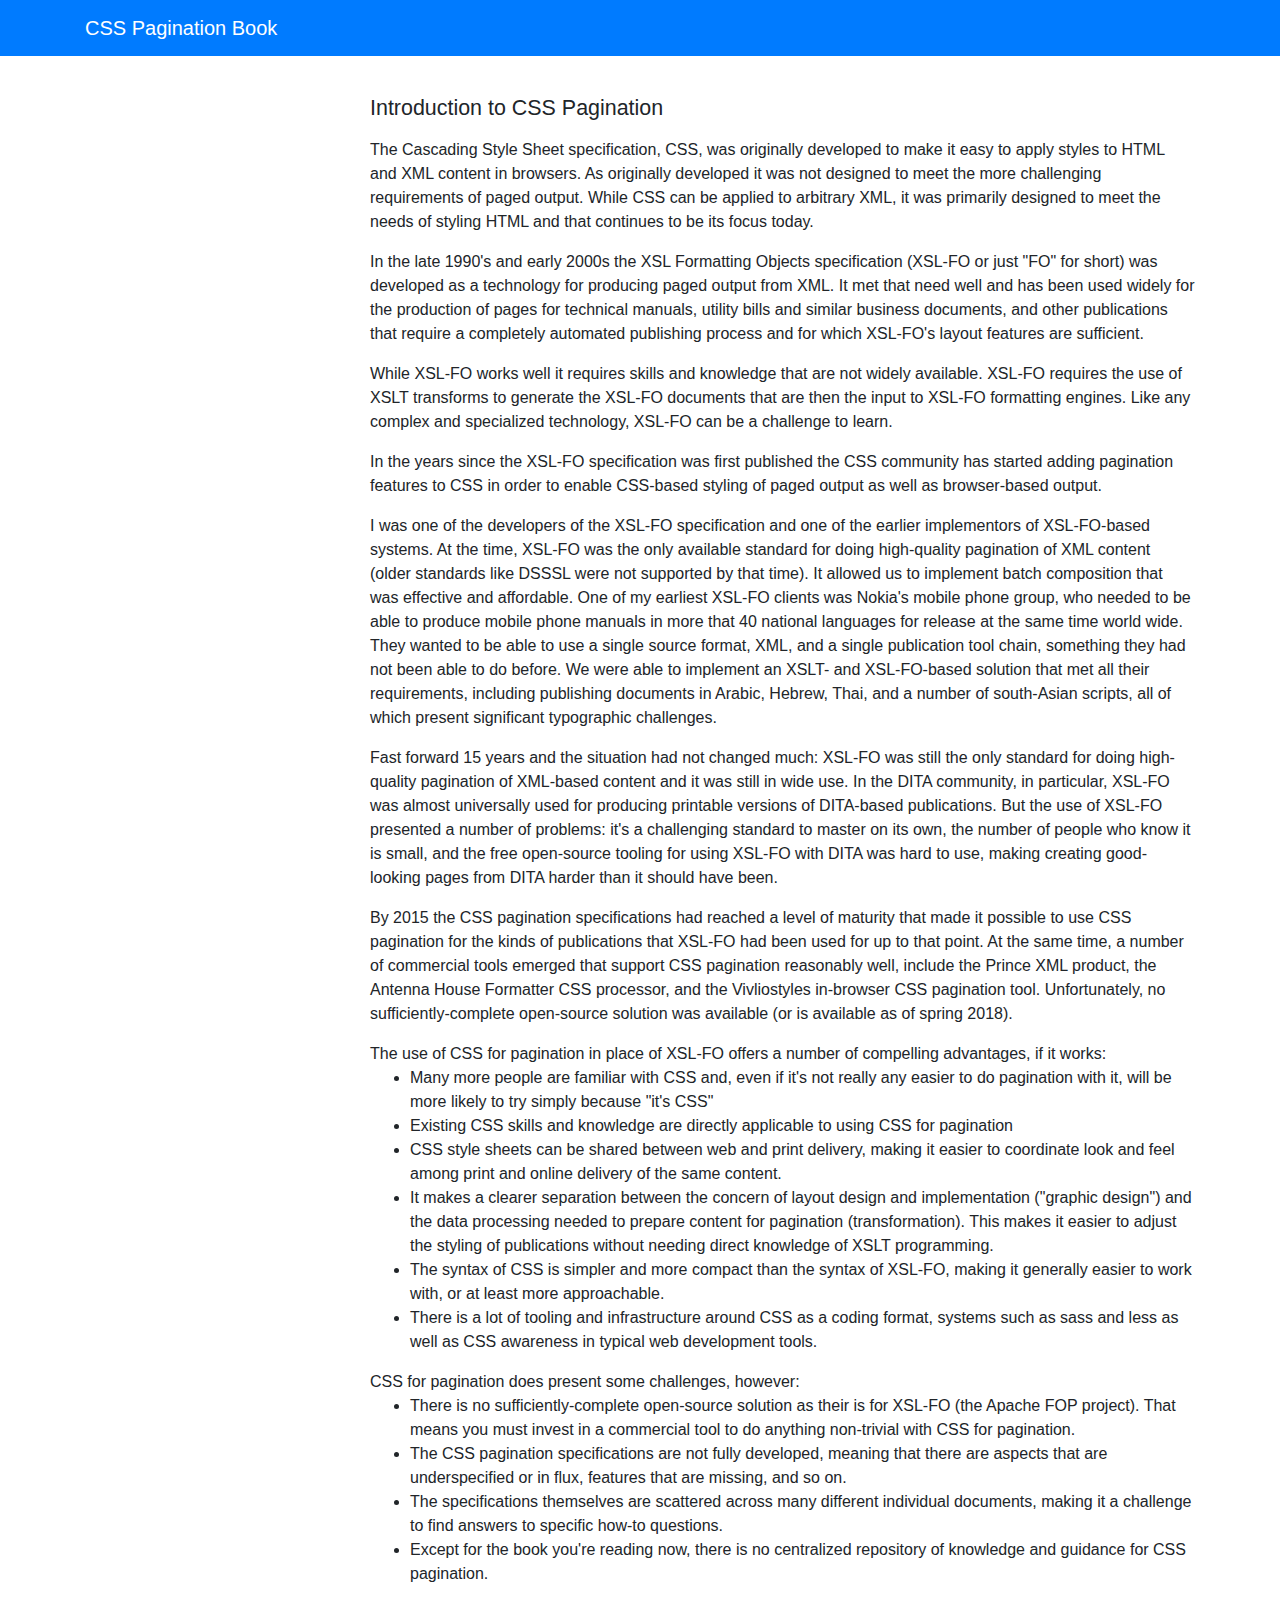
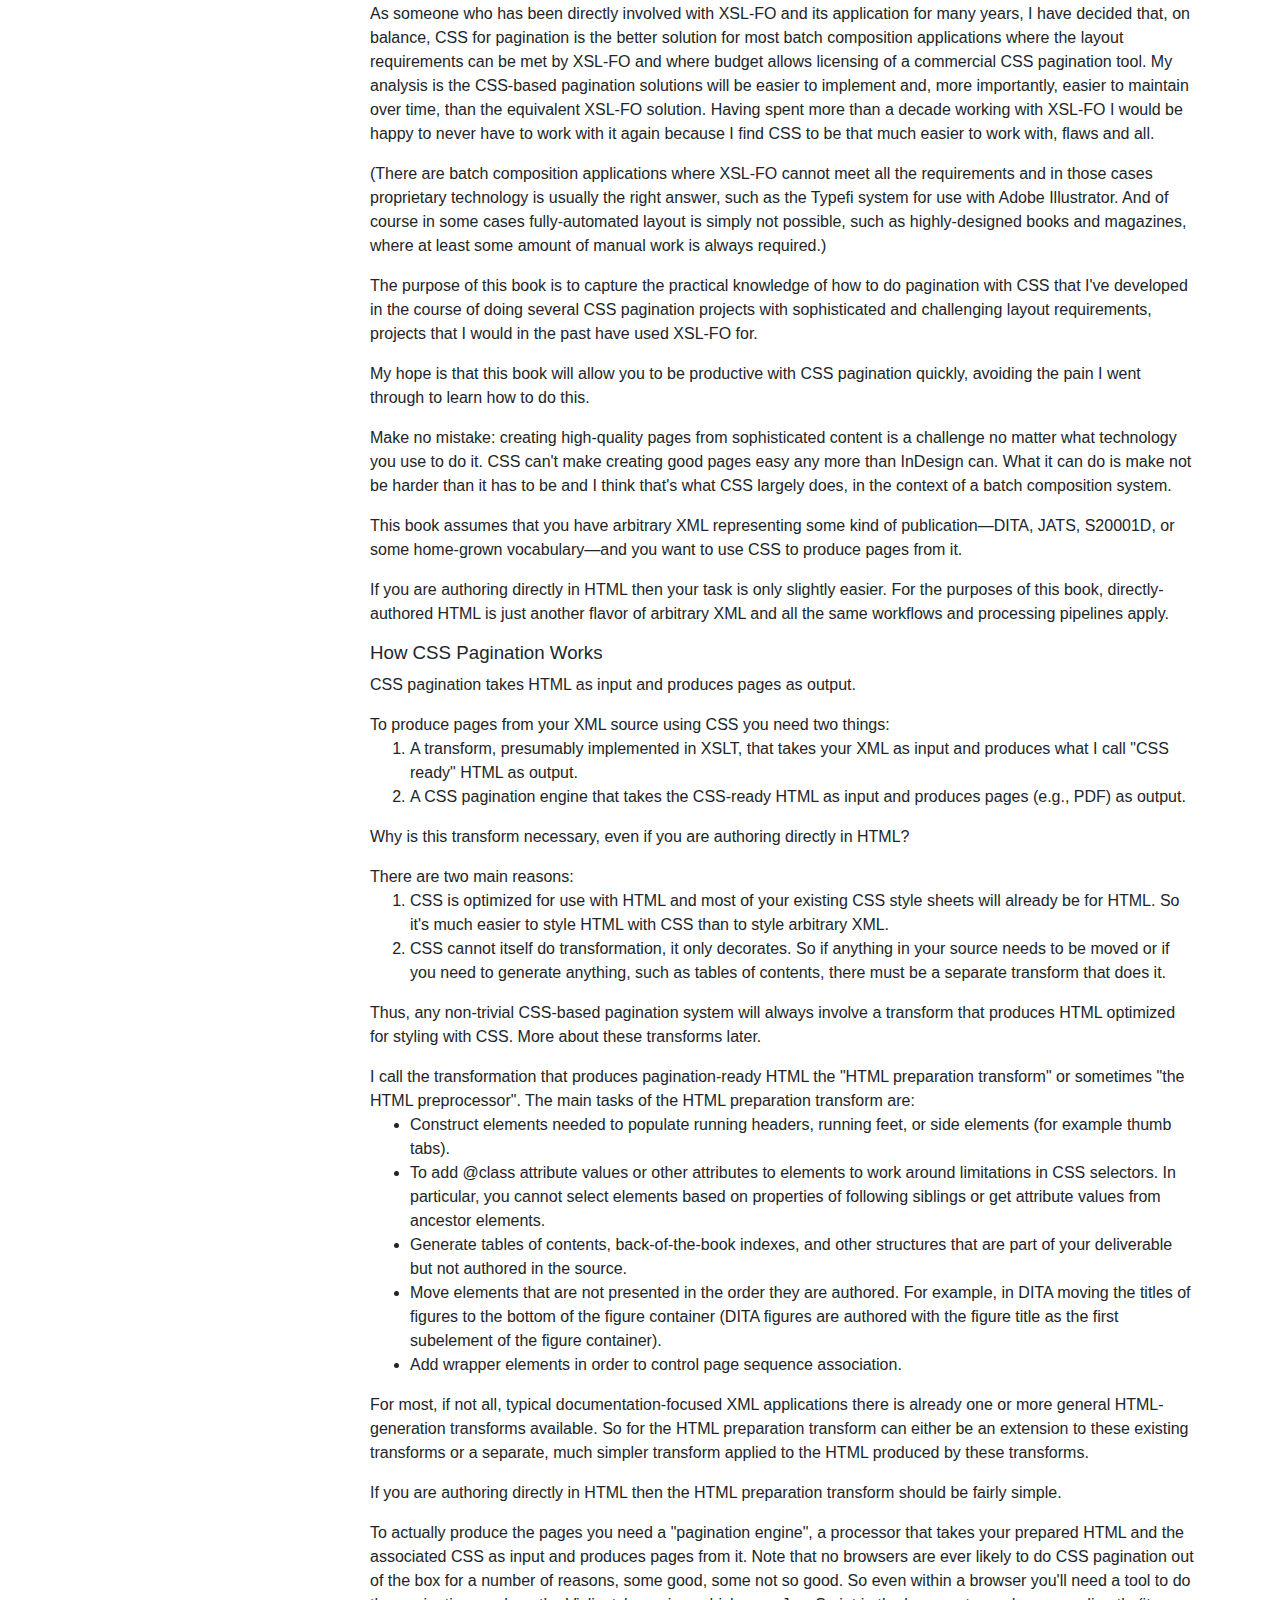
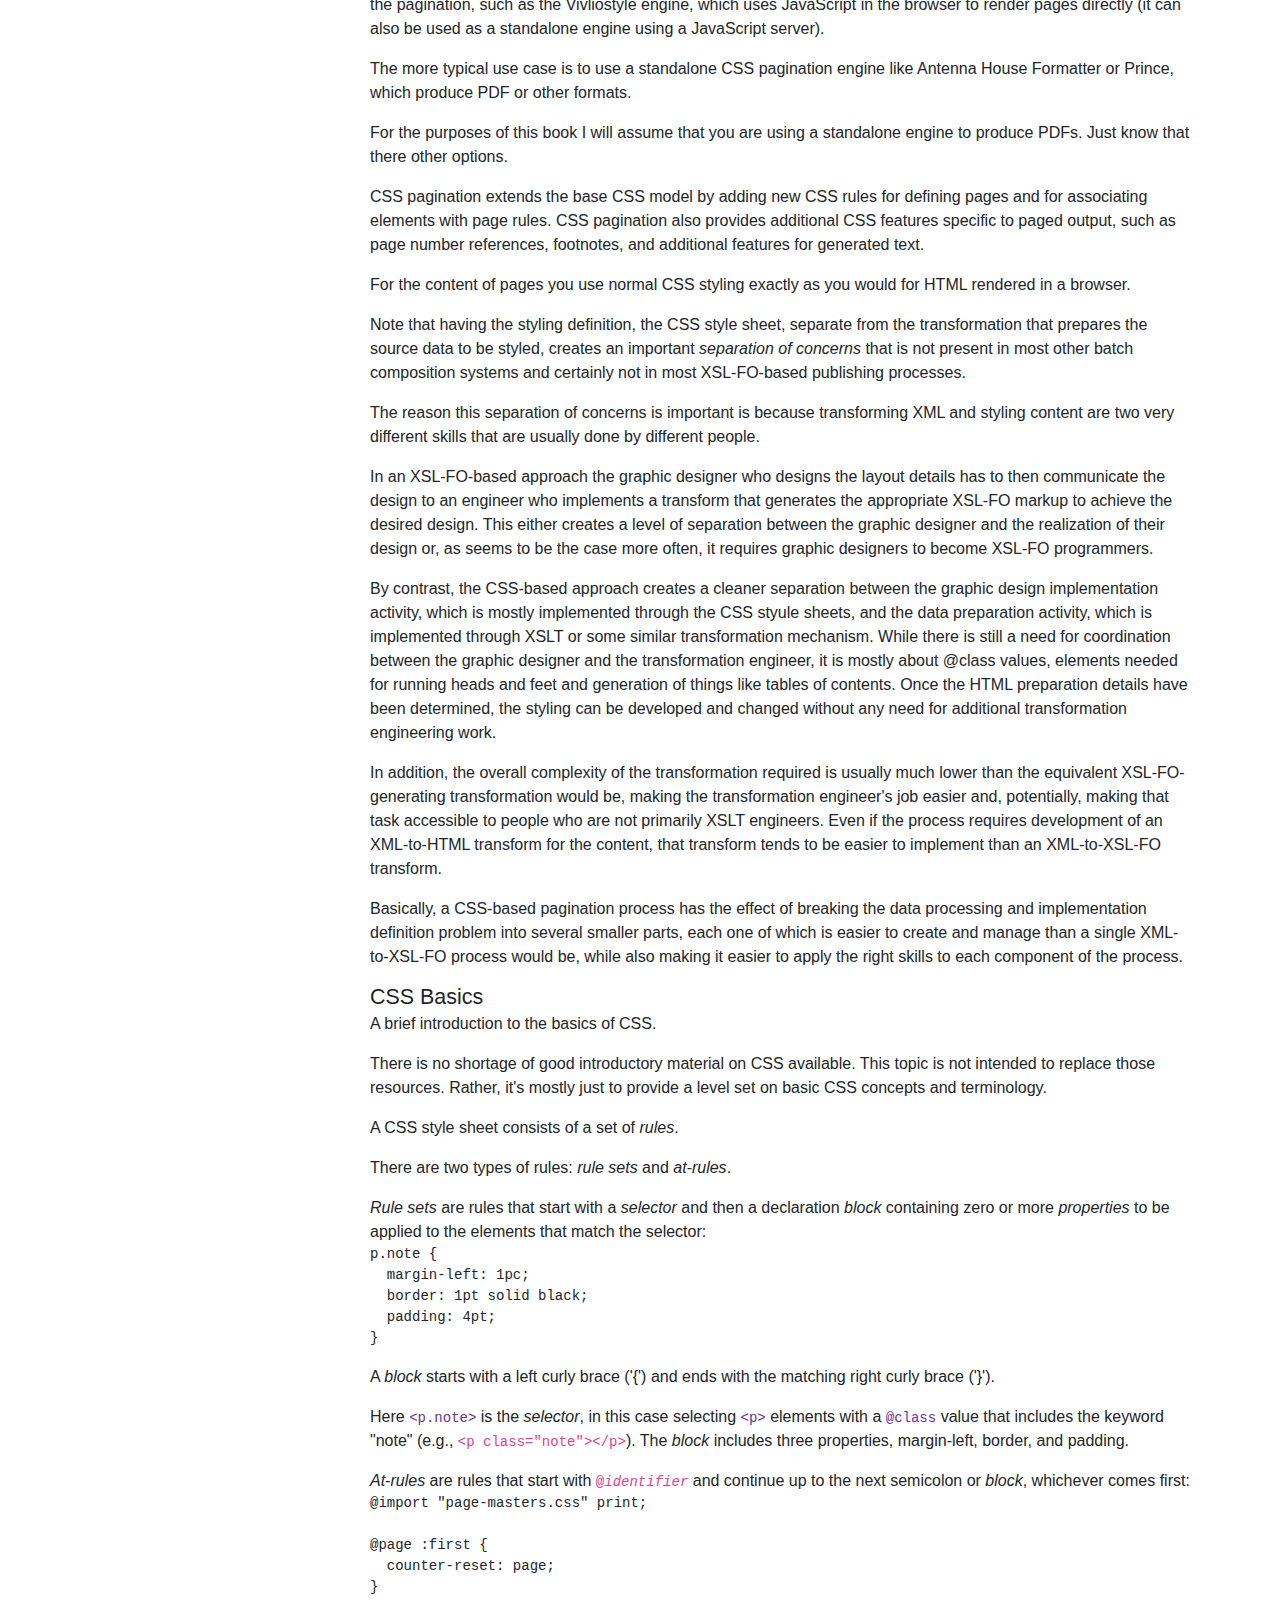
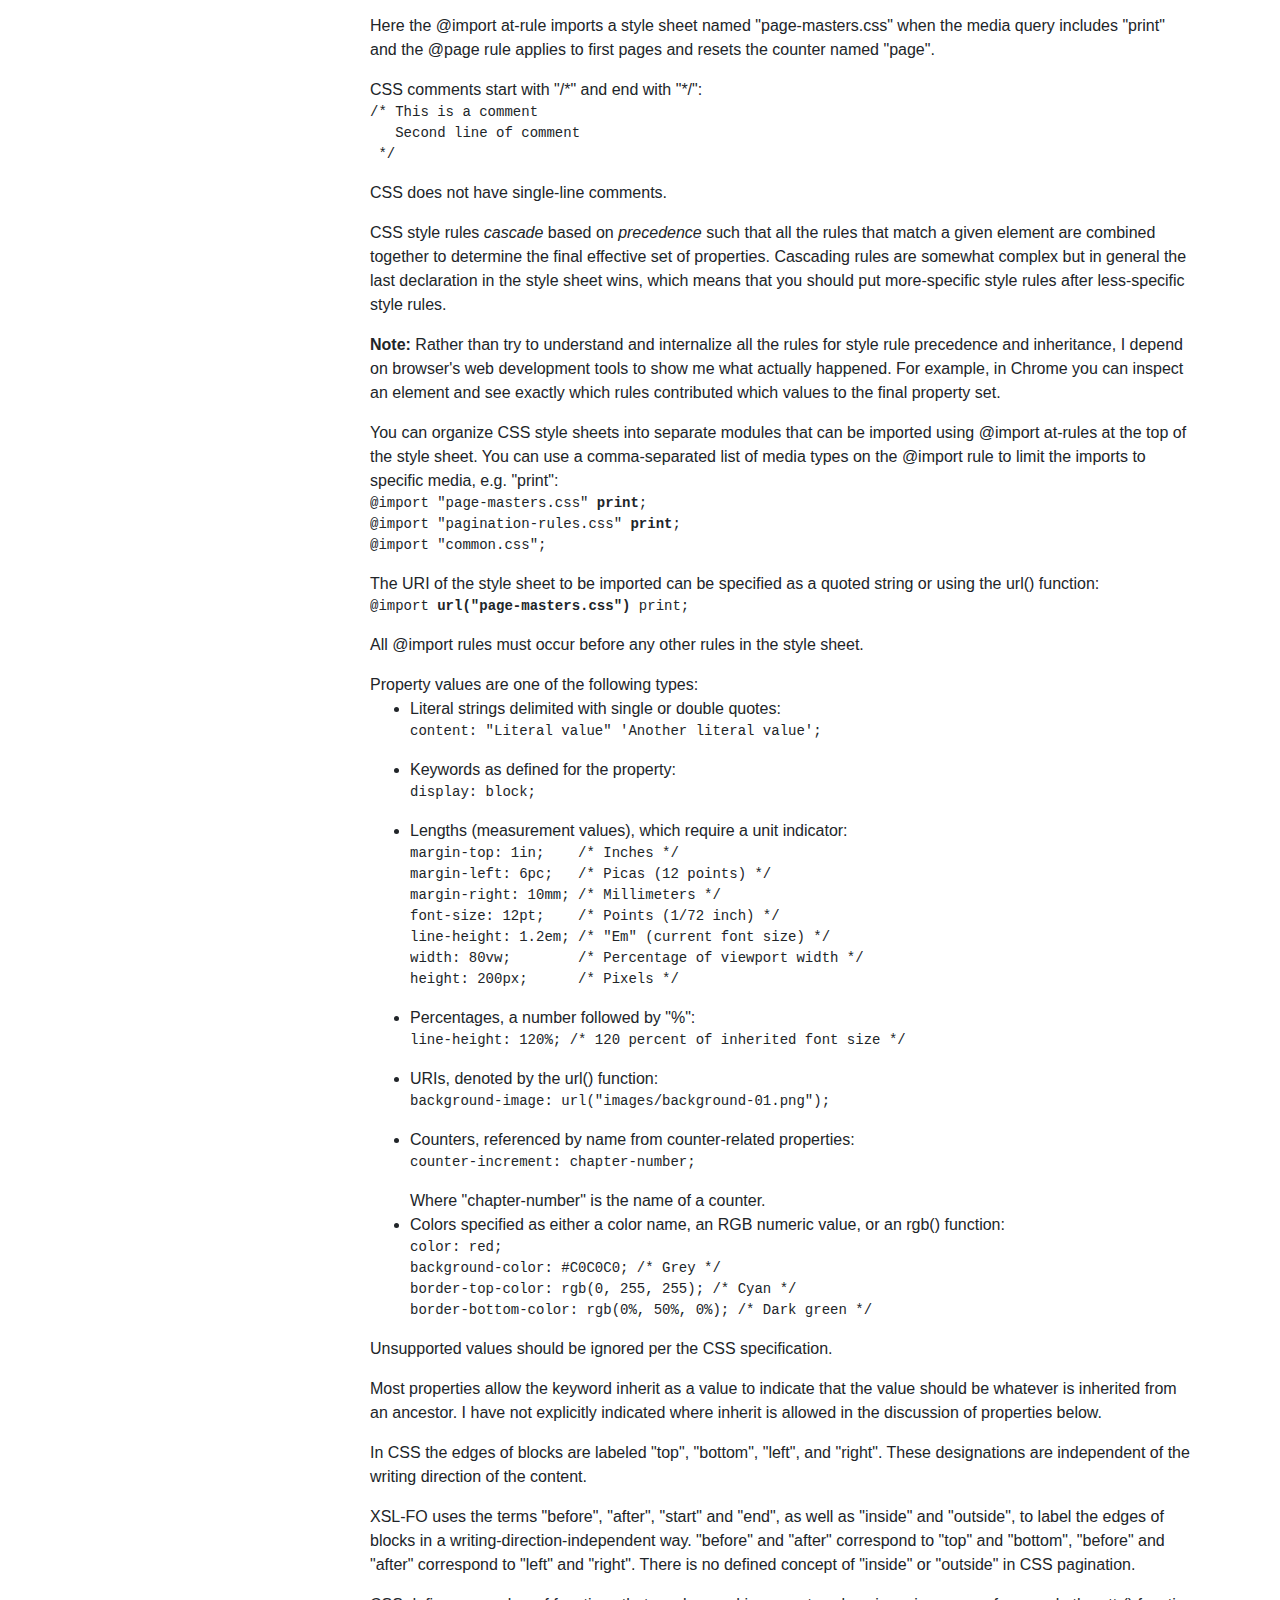
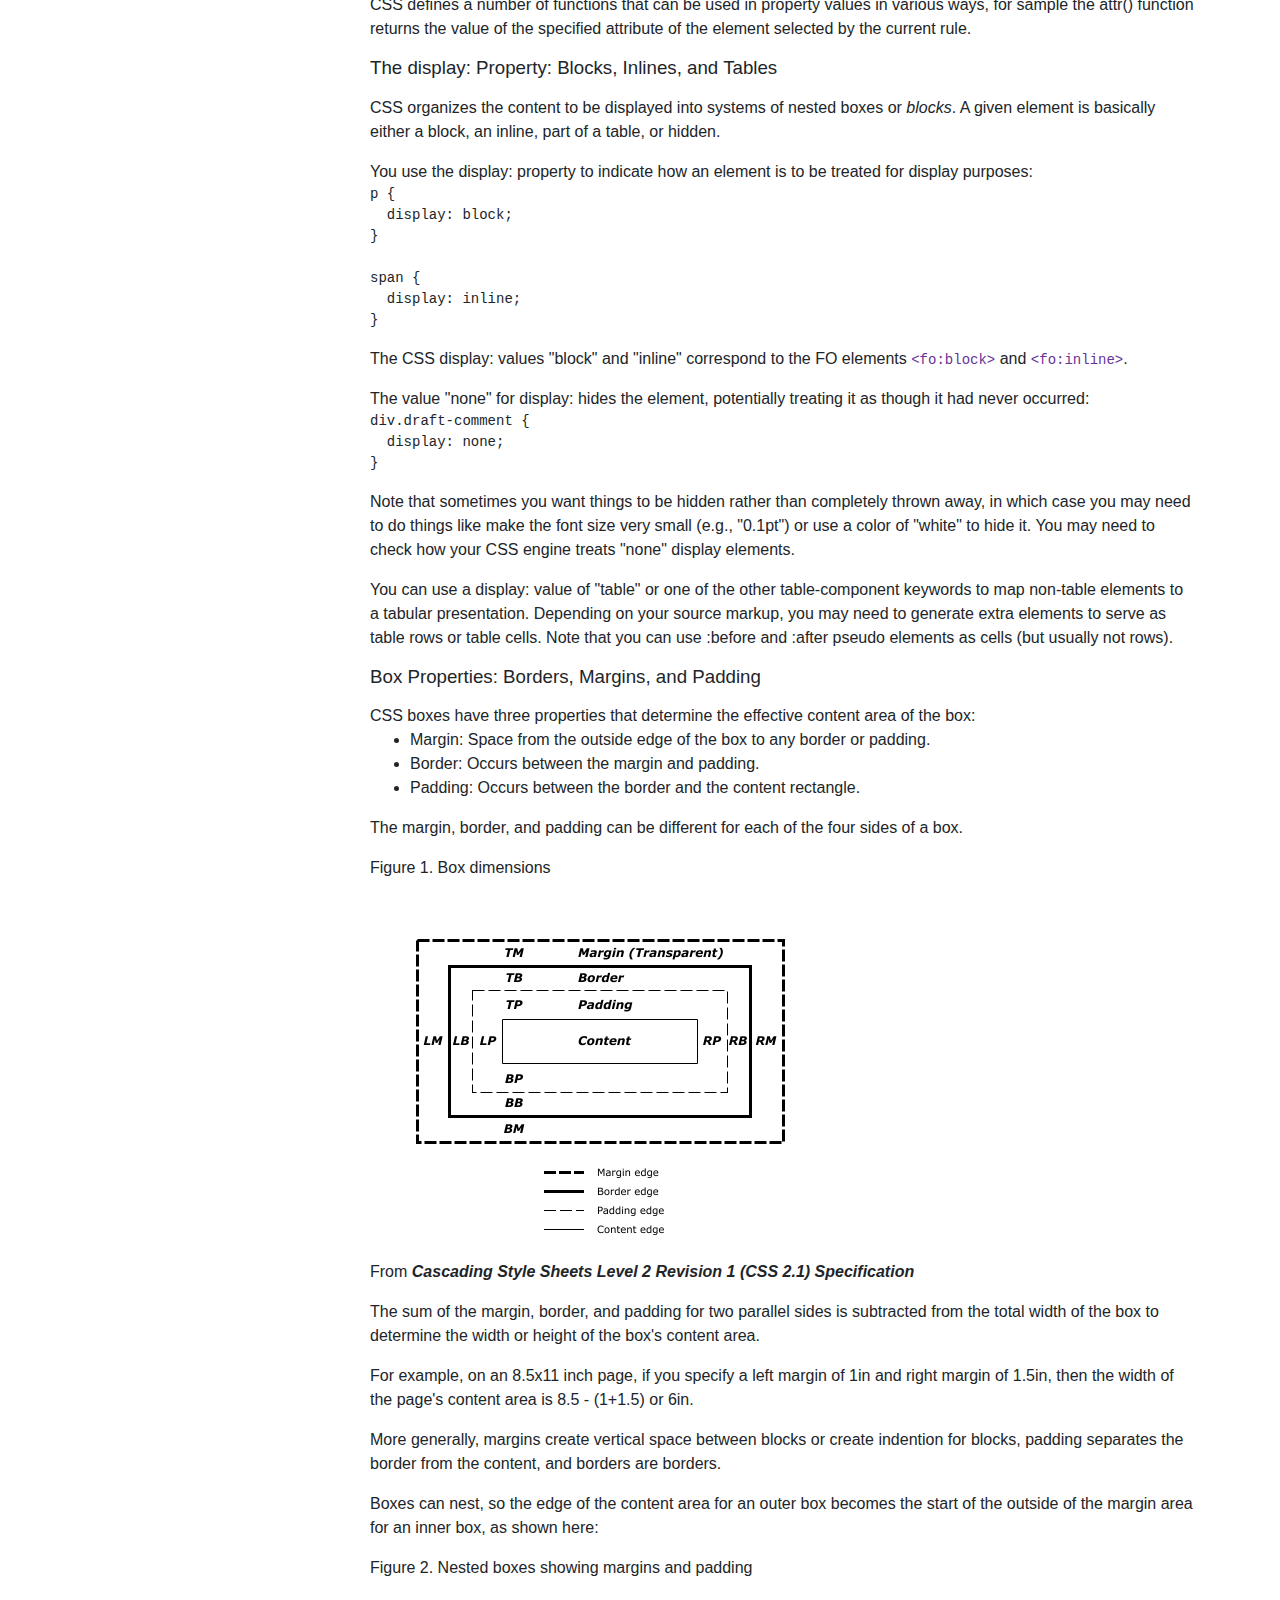
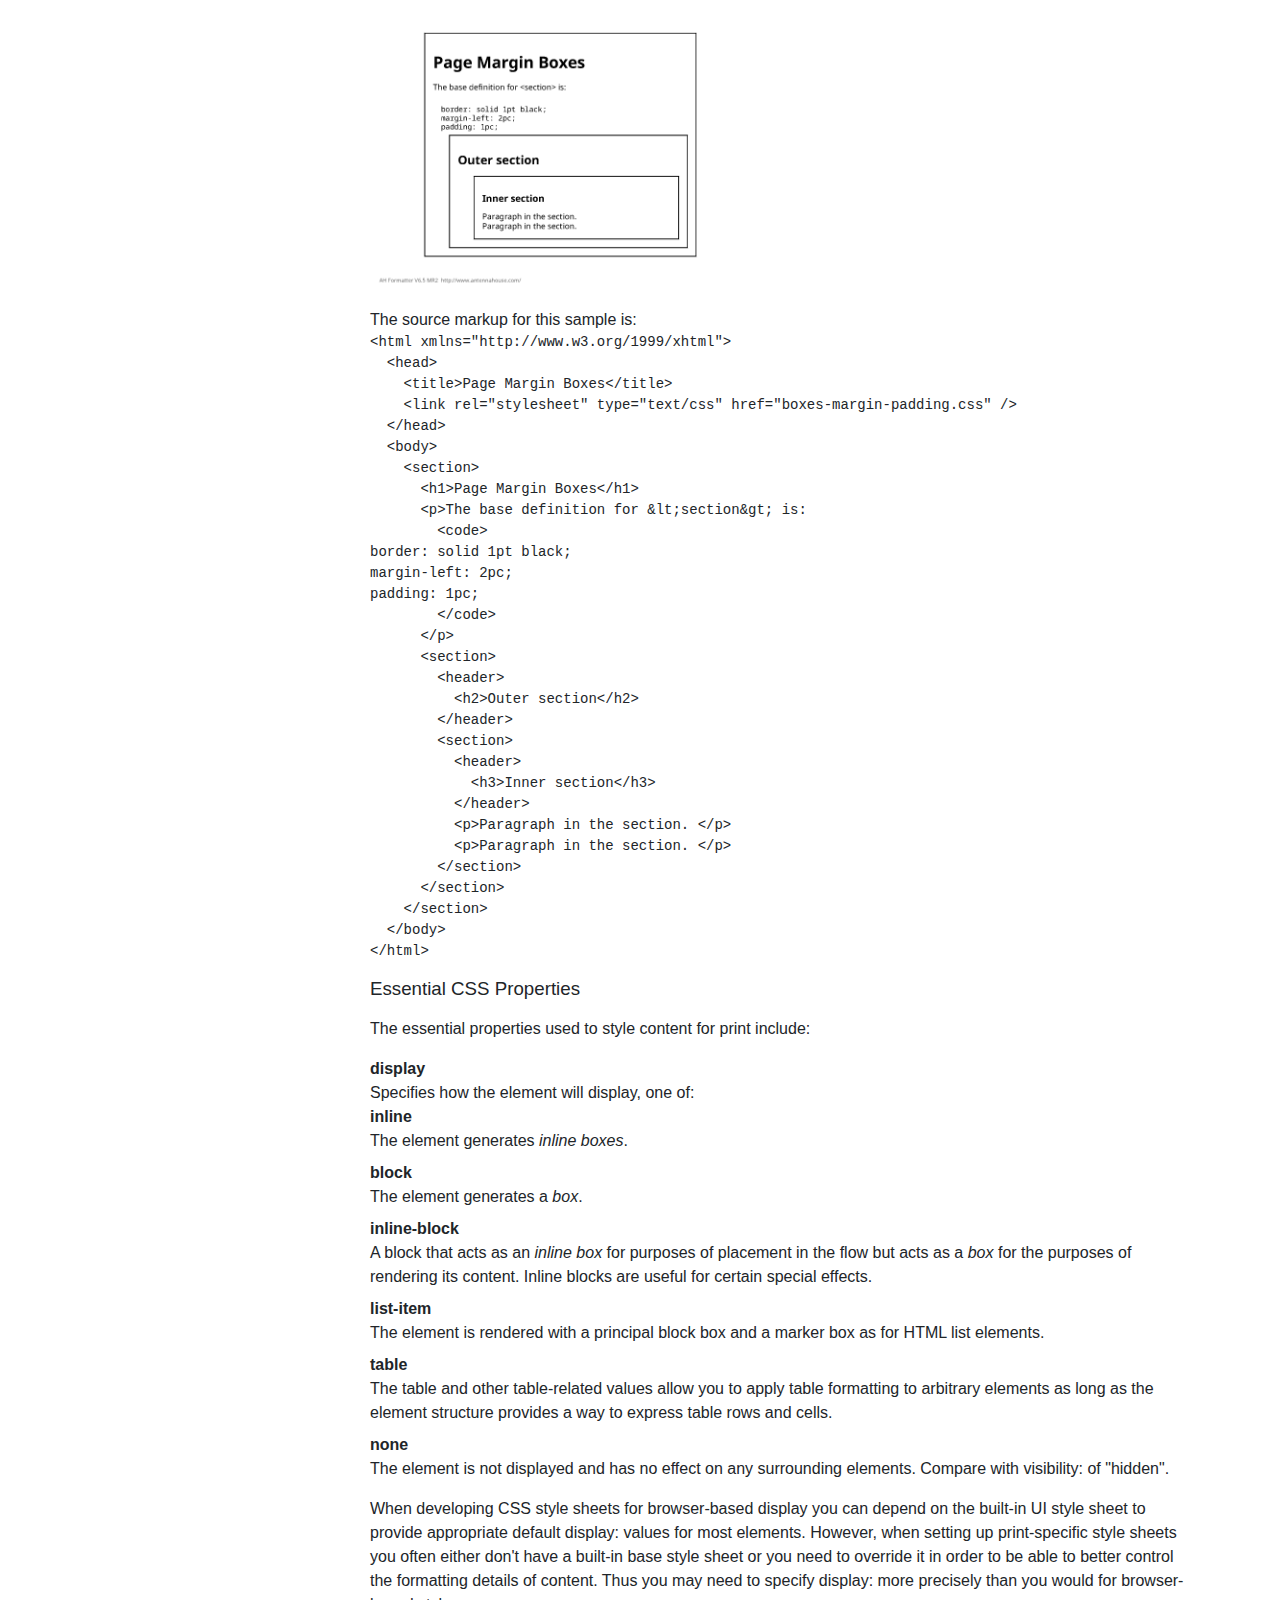
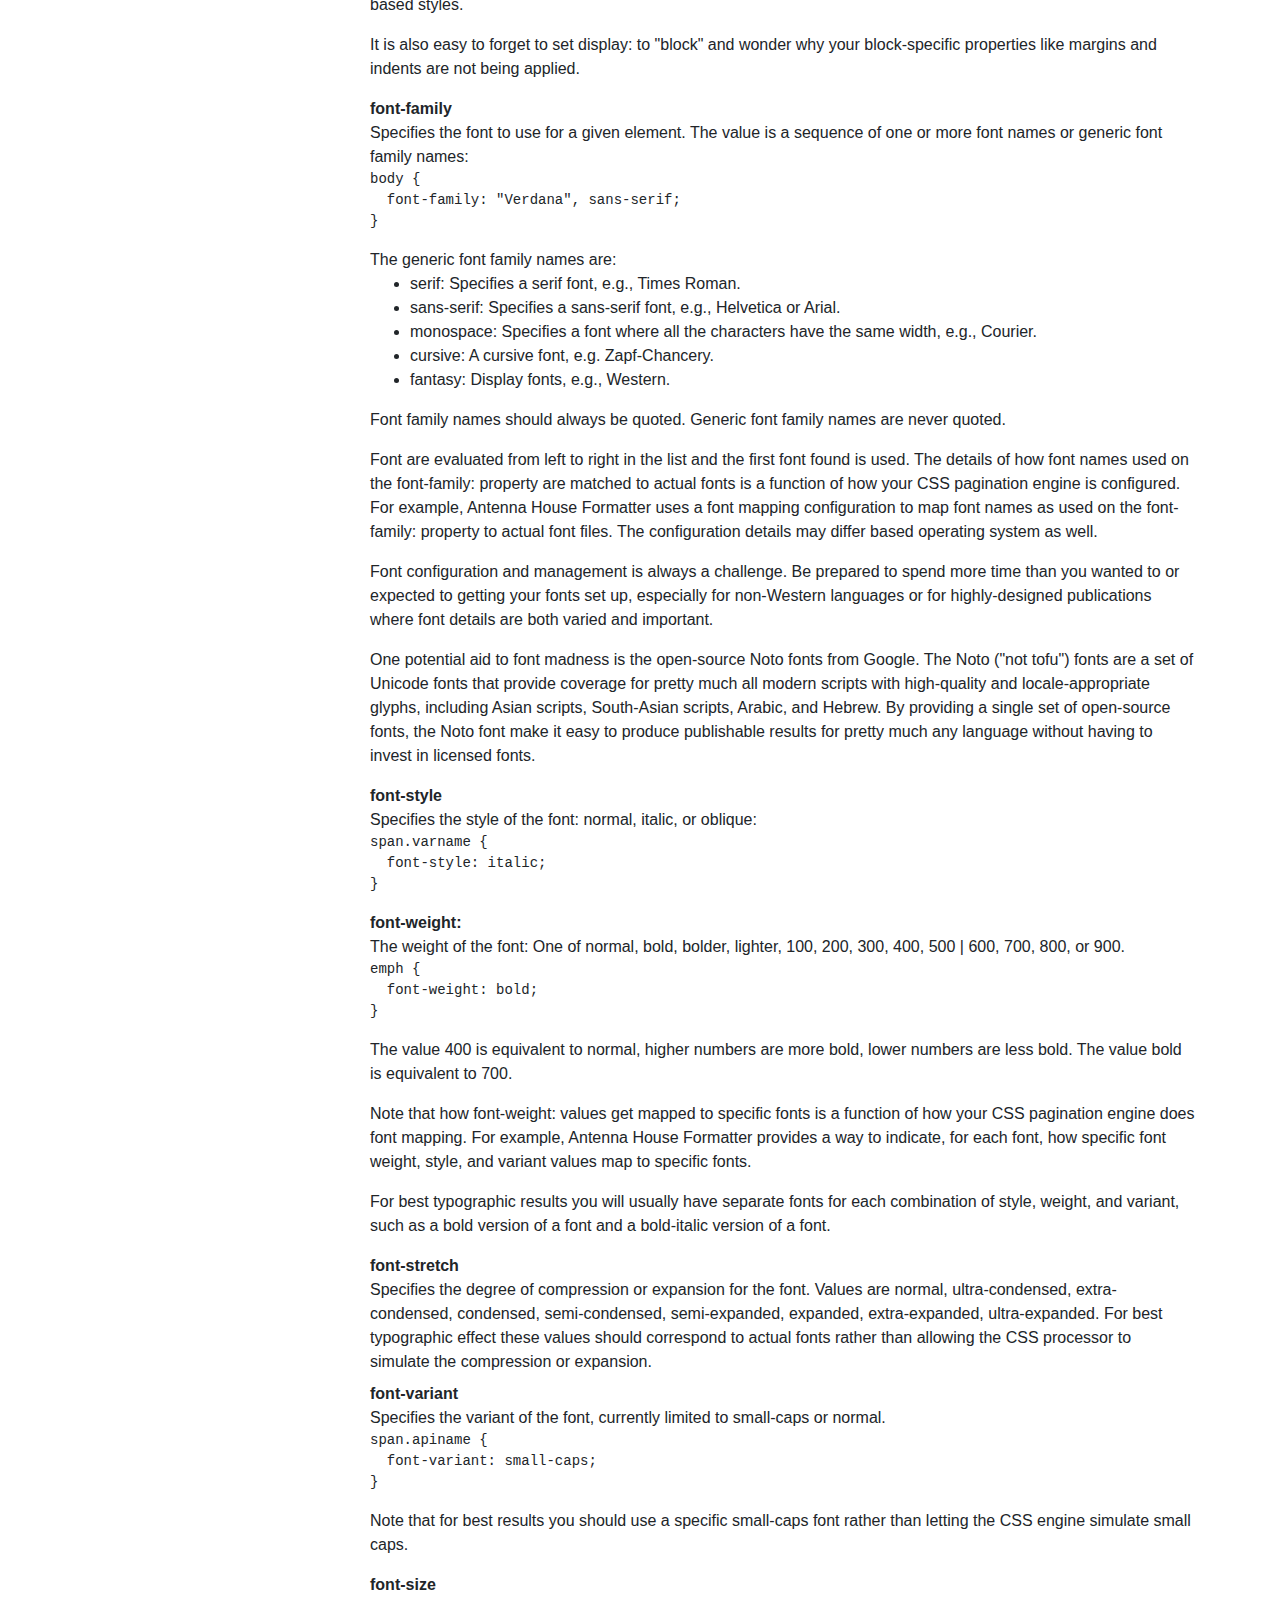
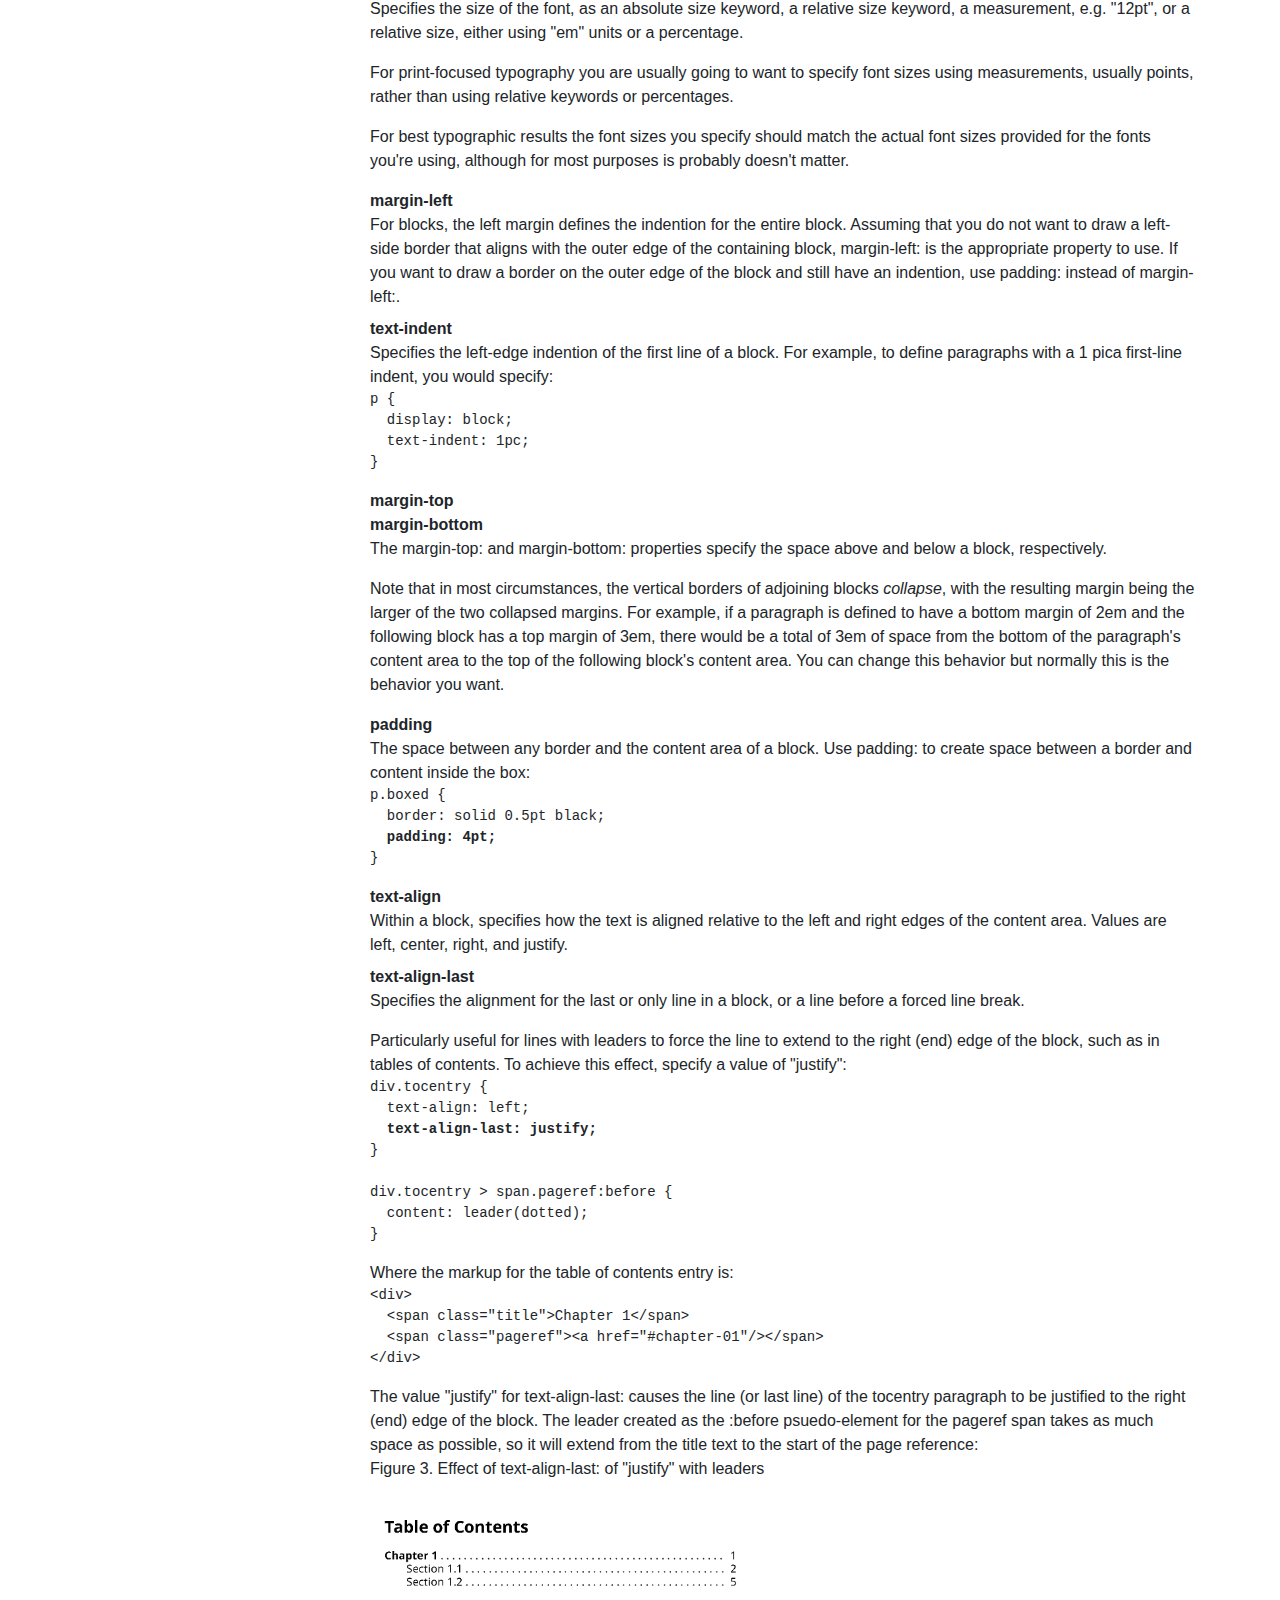
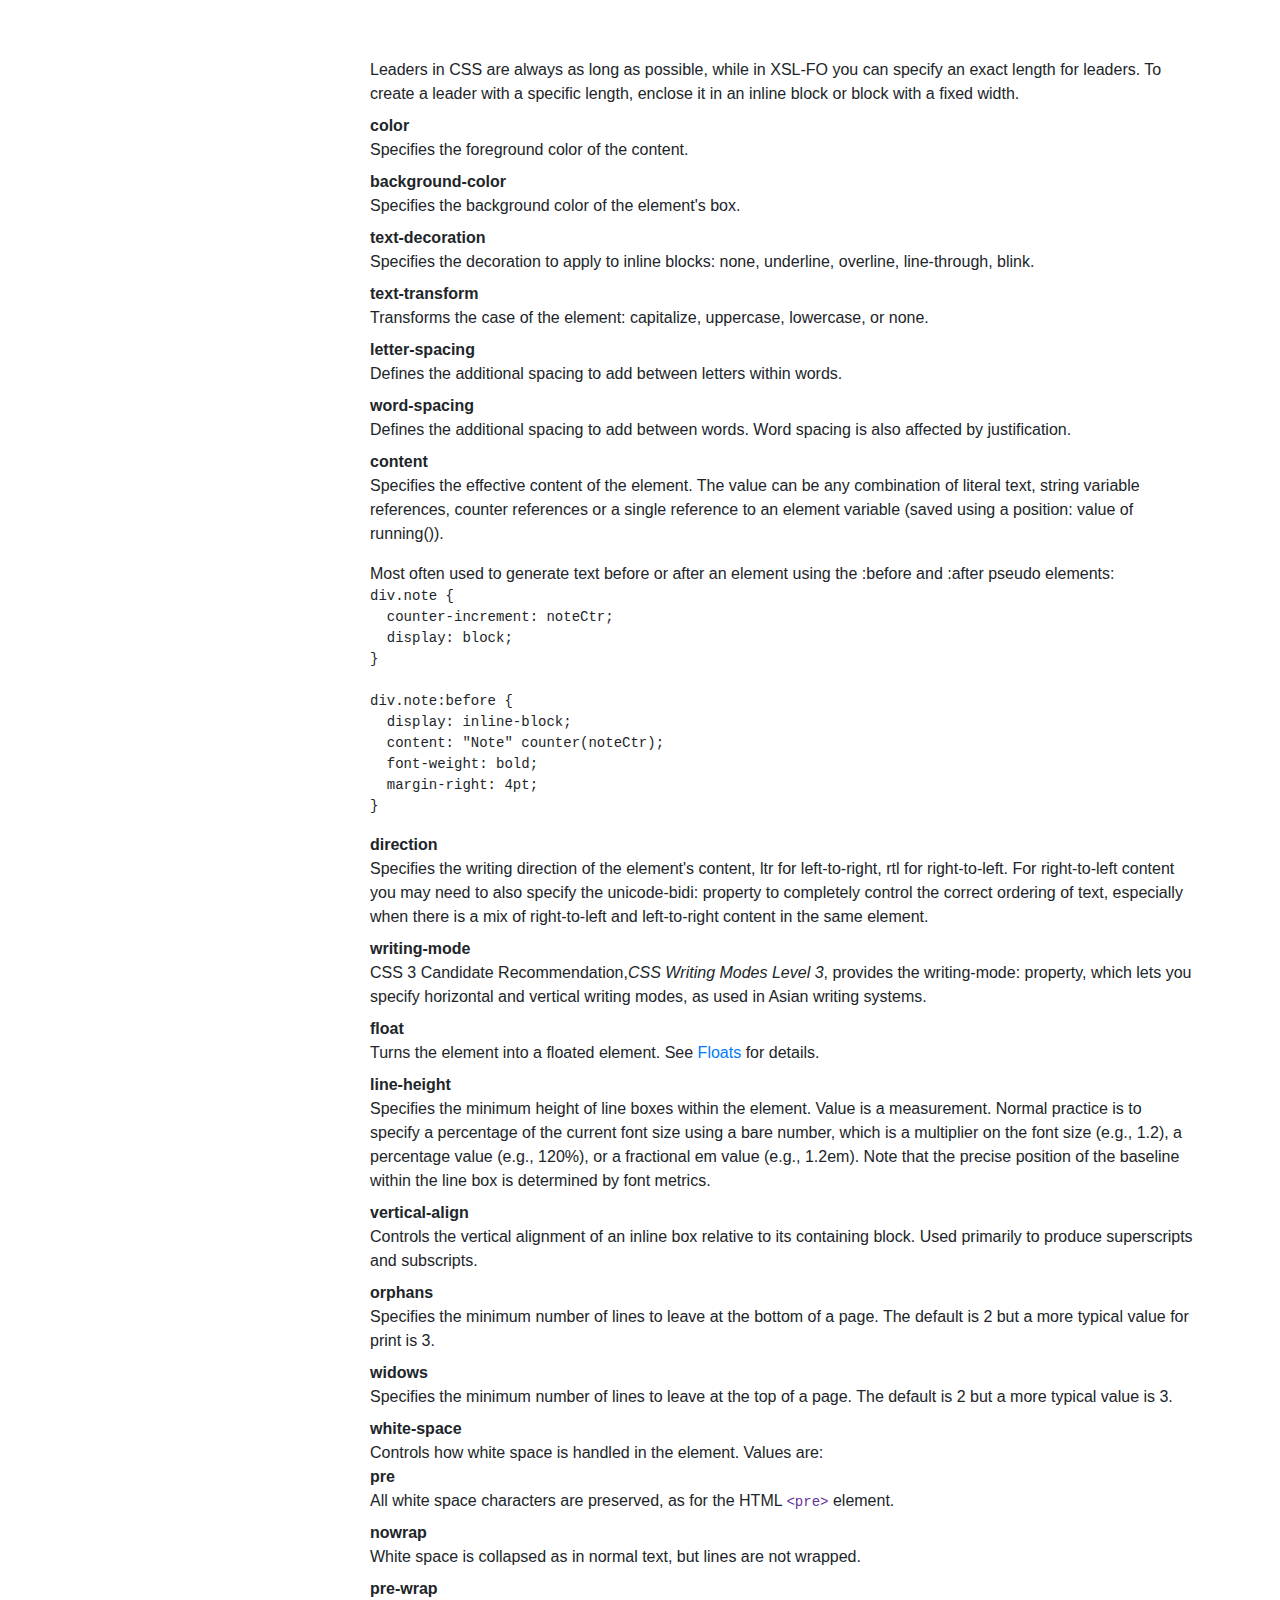
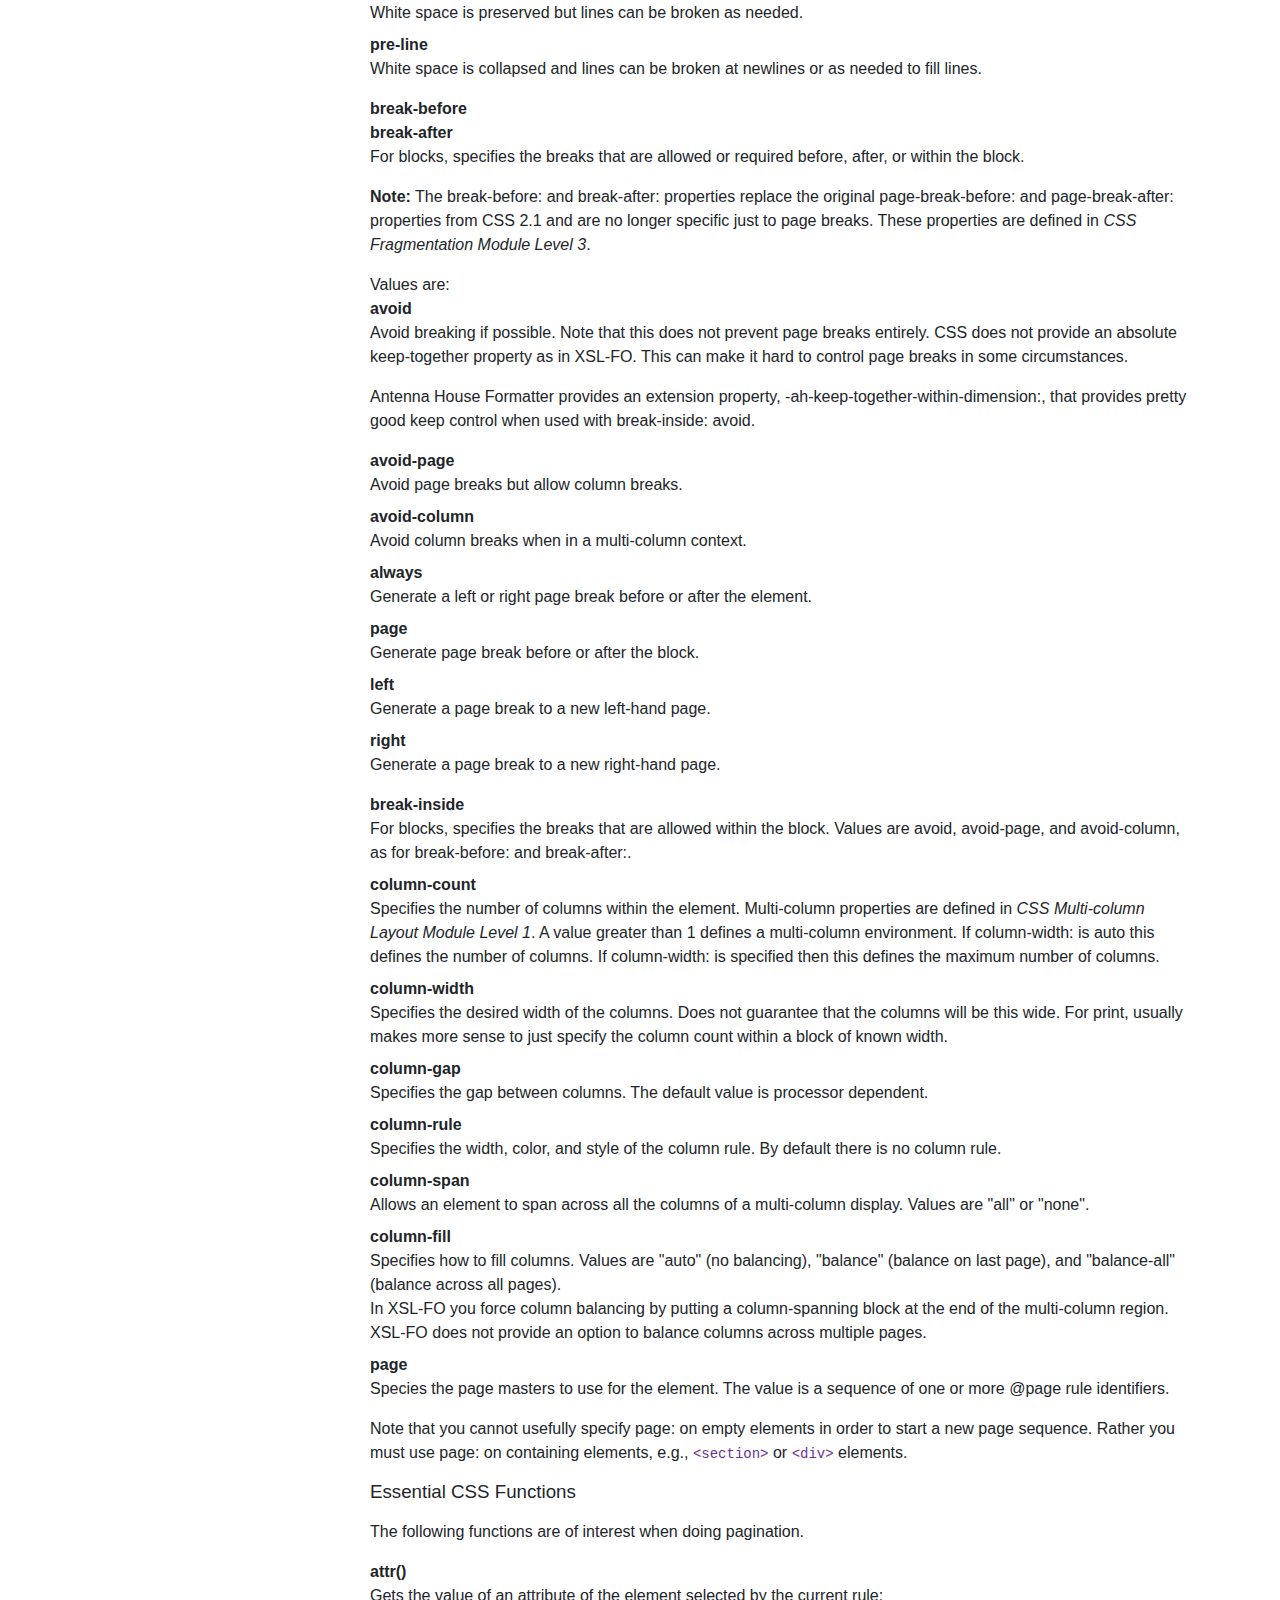
<file: docs/index.html>
<!DOCTYPE html
  SYSTEM "about:legacy-compat">
<html lang="en"><head><meta http-equiv="Content-Type" content="text/html; charset=UTF-8"><meta charset="UTF-8"><meta name="viewport" content="width=device-width, initial-scale=1, shrink-to-fit=no"><meta name="copyright" content="(C) Copyright 2019"><meta name="DC.rights.owner" content="(C) Copyright 2019"><meta name="DC.type" content="division"><meta name="DC.creator" content="W. Eliot Kimber"><meta name="DC.creator" content="W. Eliot Kimber"><meta name="DC.creator" content="W. Eliot Kimber"><meta name="DC.creator" content="W. Eliot Kimber"><meta name="DC.creator" content="W. Eliot Kimber"><meta name="DC.creator" content="W. Eliot Kimber"><meta name="DC.creator" content="W. Eliot Kimber"><meta name="DC.creator" content="W. Eliot Kimber"><meta name="DC.format" content="HTML5"><meta name="DC.identifier" content="introduction"><link rel="stylesheet" type="text/css" href="css/commonltr.css"><link rel="stylesheet" type="text/css" href="css/custom.css"><title>Introduction to CSS Pagination</title>
  <link rel="stylesheet" href="https://stackpath.bootstrapcdn.com/bootstrap/4.3.1/css/bootstrap.min.css" integrity="sha384-ggOyR0iXCbMQv3Xipma34MD+dH/1fQ784/j6cY/iJTQUOhcWr7x9JvoRxT2MZw1T" crossorigin="anonymous">
</head><body><header role="banner"><nav class="navbar navbar-expand-lg navbar-dark bg-primary mb-4">

  <div class="container">
    <a class="navbar-brand" href="/">CSS Pagination Book</a>
    <button class="navbar-toggler" type="button" data-toggle="collapse" data-target="#navbarSupportedContent" aria-controls="navbarSupportedContent" aria-expanded="false" aria-label="Toggle navigation">
      <span class="navbar-toggler-icon"></span>
    </button>
<!--    <div class="collapse navbar-collapse" id="navbarSupportedContent">
      <ul class="navbar-nav mr-auto">
        <li class="nav-item"><a class="nav-link" href="#">Link One</a></li>
        <li class="nav-item"><a class="nav-link" href="#">Link Two</a></li>
        <li class="nav-item"><a class="nav-link" href="#">Link Three</a></li>
      </ul>
    </div>
-->  </div>
</nav></header><div class="container" id="content"><div class="row"><nav role="toc" class="col-lg-3"><ul></ul></nav><main role="main" class="col-lg-9"><article role="article" aria-labelledby="ariaid-title1"><article class="nested0" aria-labelledby="ariaid-title1" id="introduction">
  <h1 class="title topictitle1" id="ariaid-title1">Introduction to CSS Pagination</h1>
  <div class="body">
    <p class="p">The Cascading Style Sheet specification, CSS, was originally developed to make it easy to
      apply styles to HTML and XML content in browsers. As originally developed it was not designed
      to meet the more challenging requirements of paged output. While CSS can be applied to
      arbitrary XML, it was primarily designed to meet the needs of styling HTML and that continues
      to be its focus today.</p>
    <p class="p">In the late 1990's and early 2000s the XSL Formatting Objects specification (XSL-FO or just
      "FO" for short) was developed as a technology for producing paged output from XML. It met that
      need well and has been used widely for the production of pages for technical manuals, utility
      bills and similar business documents, and other publications that require a completely
      automated publishing process and for which XSL-FO's layout features are sufficient.</p>
    <p class="p">While XSL-FO works well it requires skills and knowledge that are not widely available.
      XSL-FO requires the use of XSLT transforms to generate the XSL-FO documents that are then the
      input to XSL-FO formatting engines. Like any complex and specialized technology, XSL-FO can be
      a challenge to learn.</p>
    <p class="p">In the years since the XSL-FO specification was first published the CSS community has started
      adding pagination features to CSS in order to enable CSS-based styling of paged output as well
      as browser-based output.</p>
    <p class="p">I was one of the developers of the XSL-FO specification and one of the earlier implementors
      of XSL-FO-based systems. At the time, XSL-FO was the only available standard for doing
      high-quality pagination of XML content (older standards like DSSSL were not supported by that
      time). It allowed us to implement batch composition that was effective and affordable. One of
      my earliest XSL-FO clients was Nokia's mobile phone group, who needed to be able to produce
      mobile phone manuals in more that 40 national languages for release at the same time world
      wide. They wanted to be able to use a single source format, XML, and a single publication tool
      chain, something they had not been able to do before. We were able to implement an XSLT- and
      XSL-FO-based solution that met all their requirements, including publishing documents in
      Arabic, Hebrew, Thai, and a number of south-Asian scripts, all of which present significant
      typographic challenges.</p>
    <p class="p">Fast forward 15 years and the situation had not changed much: XSL-FO was still the only
      standard for doing high-quality pagination of XML-based content and it was still in wide use.
      In the DITA community, in particular, XSL-FO was almost universally used for producing
      printable versions of DITA-based publications. But the use of XSL-FO presented a number of
      problems: it's a challenging standard to master on its own, the number of people who know it
      is small, and the free open-source tooling for using XSL-FO with DITA was hard to use, making
      creating good-looking pages from DITA harder than it should have been.</p>
    <p class="p">By 2015 the CSS pagination specifications had reached a level of maturity that made it
      possible to use CSS pagination for the kinds of publications that XSL-FO had been used for up
      to that point. At the same time, a number of commercial tools emerged that support CSS
      pagination reasonably well, include the Prince XML product, the Antenna House Formatter CSS
      processor, and the Vivliostyles in-browser CSS pagination tool. Unfortunately, no
      sufficiently-complete open-source solution was available (or is available as of spring
      2018).</p>
    <div class="p">The use of CSS for pagination in place of XSL-FO offers a number of compelling advantages, if
      it works:<ul class="ul" id="introduction__ul_vc5_z1b_vcb">
        <li class="li">Many more people are familiar with CSS and, even if it's not really any easier to do
          pagination with it, will be more likely to try simply because "it's CSS"</li>
        <li class="li">Existing CSS skills and knowledge are directly applicable to using CSS for
          pagination</li>
        <li class="li">CSS style sheets can be shared between web and print delivery, making it easier to
          coordinate look and feel among print and online delivery of the same content.</li>
        <li class="li">It makes a clearer separation between the concern of layout design and implementation
          ("graphic design") and the data processing needed to prepare content for pagination
          (transformation). This makes it easier to adjust the styling of publications without
          needing direct knowledge of XSLT programming.</li>
        <li class="li">The syntax of CSS is simpler and more compact than the syntax of XSL-FO, making it
          generally easier to work with, or at least more approachable.</li>
        <li class="li">There is a lot of tooling and infrastructure around CSS as a coding format, systems such
          as sass and less as well as CSS awareness in typical web development tools.</li>
      </ul></div>
    <div class="p">CSS for pagination does present some challenges, however:<ul class="ul" id="introduction__ul_bpk_qbb_vcb">
        <li class="li">There is no sufficiently-complete open-source solution as their is for XSL-FO (the
          Apache FOP project). That means you must invest in a commercial tool to do anything
          non-trivial with CSS for pagination.</li>
        <li class="li">The CSS pagination specifications are not fully developed, meaning that there are
          aspects that are underspecified or in flux, features that are missing, and so on.</li>
        <li class="li">The specifications themselves are scattered across many different individual documents,
          making it a challenge to find answers to specific how-to questions.</li>
        <li class="li">Except for the book you're reading now, there is no centralized repository of knowledge
          and guidance for CSS pagination.</li>
      </ul></div>
    <p class="p">As someone who has been directly involved with XSL-FO and its application for many years, I
      have decided that, on balance, CSS for pagination is the better solution for most batch
      composition applications where the layout requirements can be met by XSL-FO and where budget
      allows licensing of a commercial CSS pagination tool. My analysis is the CSS-based pagination
      solutions will be easier to implement and, more importantly, easier to maintain over time,
      than the equivalent XSL-FO solution. Having spent more than a decade working with XSL-FO I
      would be happy to never have to work with it again because I find CSS to be that much easier
      to work with, flaws and all.</p>
    <p class="p">(There are batch composition applications where XSL-FO cannot meet all the requirements and
      in those cases proprietary technology is usually the right answer, such as the Typefi system
      for use with Adobe Illustrator. And of course in some cases fully-automated layout is simply
      not possible, such as highly-designed books and magazines, where at least some amount of
      manual work is always required.)</p>
    <p class="p">The purpose of this book is to capture the practical knowledge of how to do pagination with
      CSS that I've developed in the course of doing several CSS pagination projects with
      sophisticated and challenging layout requirements, projects that I would in the past have used
      XSL-FO for.</p>
    <p class="p">My hope is that this book will allow you to be productive with CSS pagination quickly,
      avoiding the pain I went through to learn how to do this.</p>
    <p class="p">Make no mistake: creating high-quality pages from sophisticated content is a challenge no
      matter what technology you use to do it. CSS can't make creating good pages easy any more than
      InDesign can. What it can do is make not be harder than it has to be and I think that's what
      CSS largely does, in the context of a batch composition system.</p>
    <p class="p">This book assumes that you have arbitrary XML representing some kind of publication—DITA,
      JATS, S20001D, or some home-grown vocabulary—and you want to use CSS to produce pages from
      it.</p>
    <p class="p">If you are authoring directly in HTML then your task is only slightly easier. For the
      purposes of this book, directly-authored HTML is just another flavor of arbitrary XML and all
      the same workflows and processing pipelines apply.</p>
  </div>
<article class="topic division nested1" aria-labelledby="ariaid-title2" id="how-css-pagination-works">
  <h2 class="title topictitle2" id="ariaid-title2">How CSS Pagination Works</h2>
  
  <div class="body"><p class="shortdesc">CSS pagination takes HTML as input and produces pages as output.</p>
    <div class="p">To produce pages from your XML source using CSS you need two things:<ol class="ol" id="how-css-pagination-works__ol_ehz_32b_vcb">
        <li class="li">A transform, presumably implemented in XSLT, that takes your XML as input and produces
          what I call "CSS ready" HTML as output.</li>
        <li class="li">A CSS pagination engine that takes the CSS-ready HTML as input and produces pages (e.g.,
          PDF) as output.</li>
      </ol></div>
    <p class="p">Why is this transform necessary, even if you are authoring directly in HTML?</p>
    <div class="p">There are two main reasons:<ol class="ol" id="how-css-pagination-works__ol_r23_kfb_vcb">
        <li class="li">CSS is optimized for use with HTML and most of your existing CSS style sheets will
          already be for HTML. So it's much easier to style HTML with CSS than to style arbitrary
          XML.</li>
        <li class="li">CSS cannot itself do transformation, it only decorates. So if anything in your source
          needs to be moved or if you need to generate anything, such as tables of contents, there
          must be a separate transform that does it.</li>
      </ol></div>
    <p class="p">Thus, any non-trivial CSS-based pagination system will always involve a transform that
      produces HTML optimized for styling with CSS. More about these transforms later.</p>
    <div class="p">I call the transformation that produces pagination-ready HTML the "HTML preparation
      transform" or sometimes "the HTML preprocessor". The main tasks of the HTML preparation
      transform are:<ul class="ul" id="how-css-pagination-works__ul_gzy_n2h_vcb">
        <li class="li">Construct elements needed to populate running headers, running feet, or side elements
          (for example thumb tabs).</li>
        <li class="li">To add @class attribute values or other attributes to elements to work around
          limitations in CSS selectors. In particular, you cannot select elements based on
          properties of following siblings or get attribute values from ancestor elements.</li>
        <li class="li">Generate tables of contents, back-of-the-book indexes, and other structures that are
          part of your deliverable but not authored in the source.</li>
        <li class="li">Move elements that are not presented in the order they are authored. For example, in
          DITA moving the titles of figures to the bottom of the figure container (DITA figures are
          authored with the figure title as the first subelement of the figure container).</li>
        <li class="li">Add wrapper elements in order to control page sequence association.</li>
      </ul></div>
    <p class="p">For most, if not all, typical documentation-focused XML applications there is already one or
      more general HTML-generation transforms available. So for the HTML preparation transform can
      either be an extension to these existing transforms or a separate, much simpler transform
      applied to the HTML produced by these transforms.</p>
    <p class="p">If you are authoring directly in HTML then the HTML preparation transform should be fairly
      simple. </p>
    <p class="p">To actually produce the pages you need a "pagination engine", a processor that takes your
      prepared HTML and the associated CSS as input and produces pages from it. Note that no
      browsers are ever likely to do CSS pagination out of the box for a number of reasons, some
      good, some not so good. So even within a browser you'll need a tool to do the pagination, such
      as the Vivliostyle engine, which uses JavaScript in the browser to render pages directly (it
      can also be used as a standalone engine using a JavaScript server).</p>
    <p class="p">The more typical use case is to use a standalone CSS pagination engine like Antenna House
      Formatter or Prince, which produce PDF or other formats.</p>
    <p class="p">For the purposes of this book I will assume that you are using a standalone engine to produce
      PDFs. Just know that there other options.</p>
    <p class="p">CSS pagination extends the base CSS model by adding new CSS rules for defining pages and for
      associating elements with page rules. CSS pagination also provides additional CSS features
      specific to paged output, such as page number references, footnotes, and additional features
      for generated text.</p>
    <p class="p">For the content of pages you use normal CSS styling exactly as you would for HTML rendered in
      a browser.</p>
    <p class="p">Note that having the styling definition, the CSS style sheet, separate from the transformation
      that prepares the source data to be styled, creates an important <dfn class="term">separation of
        concerns</dfn> that is not present in most other batch composition systems and certainly
      not in most XSL-FO-based publishing processes.</p>
    <p class="p">The reason this separation of concerns is important is because transforming XML and styling
      content are two very different skills that are usually done by different people.</p>
    <p class="p">In an XSL-FO-based approach the graphic designer who designs the layout details has to then
      communicate the design to an engineer who implements a transform that generates the
      appropriate XSL-FO markup to achieve the desired design. This either creates a level of
      separation between the graphic designer and the realization of their design or, as seems to be
      the case more often, it requires graphic designers to become XSL-FO programmers.</p>
    <p class="p">By contrast, the CSS-based approach creates a cleaner separation between the graphic design
      implementation activity, which is mostly implemented through the CSS styule sheets, and the
      data preparation activity, which is implemented through XSLT or some similar transformation
      mechanism. While there is still a need for coordination between the graphic designer and the
      transformation engineer, it is mostly about @class values, elements needed for running heads
      and feet and generation of things like tables of contents. Once the HTML preparation details
      have been determined, the styling can be developed and changed without any need for additional
      transformation engineering work.</p>
    <p class="p">In addition, the overall complexity of the transformation required is usually much lower than
      the equivalent XSL-FO-generating transformation would be, making the transformation engineer's
      job easier and, potentially, making that task accessible to people who are not primarily XSLT
      engineers. Even if the process requires development of an XML-to-HTML transform for the
      content, that transform tends to be easier to implement than an XML-to-XSL-FO transform.</p>
    <p class="p">Basically, a CSS-based pagination process has the effect of breaking the data processing and
      implementation definition problem into several smaller parts, each one of which is easier to
      create and manage than a single XML-to-XSL-FO process would be, while also making it easier to
      apply the right skills to each component of the process.</p>
  </div>
</article></article><article class="topic division nested0" aria-labelledby="ariaid-title3" id="css-basics">
    <h1 class="title topictitle1" id="ariaid-title3">CSS Basics</h1>
  
    <div class="body"><p class="shortdesc">A brief introduction to the basics of CSS.</p>
        <p class="p">There is no shortage of good introductory material on CSS available. This topic is not
      intended to replace those resources. Rather, it's mostly just to provide a level set on basic
      CSS concepts and terminology.</p>
    <p class="p">A CSS style sheet consists of a set of <dfn class="term">rules</dfn>.</p>
    <p class="p">There are two types of rules: <dfn class="term">rule sets</dfn> and <dfn class="term">at-rules</dfn>.</p>
    <div class="p"><dfn class="term">Rule sets</dfn> are rules that start with a <dfn class="term">selector</dfn> and then a
      declaration <dfn class="term">block</dfn> containing zero or more <dfn class="term">properties</dfn> to be applied
      to the elements that match the
      selector:<pre class="pre codeblock"><code>p.note {
  margin-left: 1pc;
  border: 1pt solid black;
  padding: 4pt;
}</code></pre></div>
    <p class="p">A <dfn class="term">block</dfn> starts with a left curly brace ('{') and ends with the matching right
      curly brace ('}').</p>
    <p class="p">Here <code class="keyword markupname xmlelement">&lt;p.note&gt;</code> is the <dfn class="term">selector</dfn>, in this case selecting
        <code class="keyword markupname xmlelement">&lt;p&gt;</code> elements with a <code class="keyword markupname xmlatt">@class</code> value that includes the
      keyword "note" (e.g., <code class="ph codeph">&lt;p class="note"&gt;&lt;/p&gt;</code>). The <dfn class="term">block</dfn>
      includes three properties, <span class="keyword">margin-left</span>, <span class="keyword">border</span>, and
        <span class="keyword">padding</span>.</p>
    <div class="p"><dfn class="term">At-rules</dfn> are rules that start with
        <code class="ph codeph">@<var class="keyword varname">identifier</var></code> and continue up to the next semicolon or
        <dfn class="term">block</dfn>, whichever comes
      first:<pre class="pre codeblock"><code>@import "page-masters.css" print;

@page :first {
  counter-reset: page;
}</code></pre></div>
    <p class="p">Here the <span class="keyword">@import</span> at-rule imports a style sheet named "page-masters.css"
      when the media query includes "print" and the <span class="keyword">@page</span> rule applies to first
      pages and resets the counter named "page".</p>
    <div class="p">CSS comments start with "/*" and end with
      "*/":<pre class="pre codeblock"><code>/* This is a comment 
   Second line of comment
 */</code></pre></div>
    <p class="p">CSS does not have single-line comments.</p>
    <p class="p">CSS style rules <dfn class="term">cascade</dfn> based on <dfn class="term">precedence</dfn> such that all the rules
      that match a given element are combined together to determine the final effective set of
      properties. Cascading rules are somewhat complex but in general the last declaration in the
      style sheet wins, which means that you should put more-specific style rules after
      less-specific style rules.</p>
    <div class="note note note_note"><span class="note__title">Note:</span> Rather than try to understand and internalize all the rules for style rule precedence and
      inheritance, I depend on browser's web development tools to show me what actually happened.
      For example, in Chrome you can inspect an element and see exactly which rules contributed
      which values to the final property set.</div>
    <div class="p">You can organize CSS style sheets into separate modules that can be imported using
        <span class="keyword">@import</span> at-rules at the top of the style sheet. You can use a
      comma-separated list of media types on the <span class="keyword">@import</span> rule to limit the
      imports to specific media, e.g.
      "print":<pre class="pre codeblock"><code>@import "page-masters.css" <strong class="ph b">print</strong>;
@import "pagination-rules.css" <strong class="ph b">print</strong>;
@import "common.css";</code></pre></div>
    <div class="p">The URI of the style sheet to be imported can be specified as a quoted string or using the
        <span class="keyword">url()</span>
      function:<pre class="pre codeblock"><code>@import <strong class="ph b">url("page-masters.css")</strong> print;</code></pre></div>
    <p class="p">All <span class="keyword">@import</span> rules must occur before any other rules in the style
      sheet.</p>
    <div class="p">Property values are one of the following types:<ul class="ul" id="css-basics__ul_eb1_gzh_vcb">
        <li class="li">Literal strings delimited with single or double
          quotes:<pre class="pre codeblock"><code>content: "Literal value" 'Another literal value';</code></pre></li>
        <li class="li">Keywords as defined for the property:<pre class="pre codeblock"><code>display: block;</code></pre></li>
        <li class="li">Lengths (measurement values), which require a unit
          indicator:<pre class="pre codeblock"><code>margin-top: 1in;    /* Inches */
margin-left: 6pc;   /* Picas (12 points) */
margin-right: 10mm; /* Millimeters */
font-size: 12pt;    /* Points (1/72 inch) */
line-height: 1.2em; /* "Em" (current font size) */
width: 80vw;        /* Percentage of viewport width */
height: 200px;      /* Pixels */</code></pre></li>
        <li class="li">Percentages, a number followed by
          "%":<pre class="pre codeblock"><code>line-height: 120%; /* 120 percent of inherited font size */</code></pre></li>
        <li class="li">URIs, denoted by the <span class="keyword">url()</span>
          function:<pre class="pre codeblock"><code>background-image: url("images/background-01.png");</code></pre></li>
        <li class="li">Counters, referenced by name from counter-related
          properties:<pre class="pre codeblock"><code>counter-increment: chapter-number;</code></pre>Where "chapter-number"
          is the name of a counter.</li>
        <li class="li">Colors specified as either a color name, an RGB numeric value, or an
            <span class="keyword">rgb()</span>
          function:<pre class="pre codeblock"><code>color: red;
background-color: #C0C0C0; /* Grey */
border-top-color: rgb(0, 255, 255); /* Cyan */
border-bottom-color: rgb(0%, 50%, 0%); /* Dark green */</code></pre></li>
      </ul></div>
    <p class="p">Unsupported values should be ignored per the CSS specification.</p>
    <p class="p">Most properties allow the keyword <span class="keyword">inherit</span> as a value to indicate that the
      value should be whatever is inherited from an ancestor. I have not explicitly indicated where
        <span class="keyword">inherit</span> is allowed in the discussion of properties below.</p>
    <p class="p">In CSS the edges of blocks are labeled "top", "bottom", "left", and "right". These
      designations are independent of the writing direction of the content.</p>
    <div class="div fo-mapping">
      <p class="p">XSL-FO uses the terms "before", "after", "start" and "end", as well as "inside" and
        "outside", to label the edges of blocks in a writing-direction-independent way. "before" and
        "after" correspond to "top" and "bottom", "before" and "after" correspond to "left" and
        "right". There is no defined concept of "inside" or "outside" in CSS pagination.</p>
    </div>
    <p class="p">CSS defines a number of functions that can be used in property values in various ways, for
      sample the <span class="keyword">attr()</span> function returns the value of the specified attribute of
      the element selected by the current rule.</p>
    </div>
  <article class="topic division nested1" aria-labelledby="ariaid-title4" id="topic_srg_wg3_vcb">
    <h2 class="title topictitle2" id="ariaid-title4">The <span class="keyword">display:</span> Property: Blocks, Inlines, and Tables</h2>
    <div class="body">
      <p class="p">CSS organizes the content to be displayed into systems of nested boxes or
          <dfn class="term">blocks</dfn>. A given element is basically either a block, an inline, part of a
        table, or hidden.</p>
      <div class="p">You use the <span class="keyword">display:</span> property to indicate how an element is to be
        treated for display
        purposes:<pre class="pre codeblock"><code>p {
  display: block;
}

span {
  display: inline;
}</code></pre></div>
      <div class="div fo-mapping">The CSS <span class="keyword">display:</span> values "block" and
        "inline" correspond to the FO elements <code class="keyword markupname xmlelement">&lt;fo:block&gt;</code> and
          <code class="keyword markupname xmlelement">&lt;fo:inline&gt;</code>.</div>
      <div class="p">The value "none" for <span class="keyword">display:</span> hides the element, potentially treating it
        as though it had never
        occurred:<pre class="pre codeblock"><code>div.draft-comment {
  display: none;
}</code></pre></div>
      <p class="p">Note that sometimes you want things to be hidden rather than completely thrown away, in
        which case you may need to do things like make the font size very small (e.g., "0.1pt") or
        use a color of "white" to hide it. You may need to check how your CSS engine treats "none"
        display elements.</p>
      <p class="p">You can use a <span class="keyword">display:</span> value of "table" or one of the other
        table-component keywords to map non-table elements to a tabular presentation. Depending on
        your source markup, you may need to generate extra elements to serve as table rows or table
        cells. Note that you can use :before and :after pseudo elements as cells (but usually not
        rows).</p>
    </div>
  </article>
  <article class="topic division nested1" aria-labelledby="ariaid-title5" id="topic_ucl_p33_vcb">
    <h2 class="title topictitle2" id="ariaid-title5">Box Properties: Borders, Margins, and Padding</h2>
    <div class="body">
      <div class="p">CSS boxes have three properties that determine the effective content area of the box:<ul class="ul" id="topic_ucl_p33_vcb__ul_zjb_s33_vcb">
          <li class="li">Margin: Space from the outside edge of the box to any border or padding.</li>
          <li class="li">Border: Occurs between the margin and padding.</li>
          <li class="li">Padding: Occurs between the border and the content rectangle.</li>
        </ul></div>
      <p class="p">The margin, border, and padding can be different for each of the four sides of a box.</p>
      <figure class="fig fignone" id="topic_ucl_p33_vcb__fig-box-dimensions"><figcaption><span class="fig--title-label">Figure 1. </span>Box dimensions</figcaption>
        
          <br><img class="image" id="topic_ucl_p33_vcb__image_fpg_tj3_vcb" src="media/boxdim.png"><br>
        <p class="p">From <cite class="cite"><strong class="ph b">Cascading Style Sheets Level 2 Revision 1 (CSS 2.1)
            Specification</strong></cite></p>
      </figure>
      <p class="p">The sum of the margin, border, and padding for two parallel sides is subtracted from the
        total width of the box to determine the width or height of the box's content area.</p>
      <p class="p">For example, on an 8.5x11 inch page, if you specify a left margin of 1in and right margin
        of 1.5in, then the width of the page's content area is 8.5 - (1+1.5) or 6in.</p>
      <p class="p">More generally, margins create vertical space between blocks or create indention for
        blocks, padding separates the border from the content, and borders are borders.</p>
      <p class="p">Boxes can nest, so the edge of the content area for an outer box becomes the start of the
        outside of the margin area for an inner box, as shown here:</p>
      <figure class="fig fignone" id="topic_ucl_p33_vcb__fig_ihx_wm3_vcb"><figcaption><span class="fig--title-label">Figure 2. </span>Nested boxes showing margins and padding</figcaption>
        
        <br><img class="image" id="topic_ucl_p33_vcb__image_ejk_dn3_vcb" src="media/boxes-margin-padding-01.png" width="384"><br>
        <div class="p">The source markup for this sample
          is:<pre class="pre codeblock"><code>&lt;html xmlns="http://www.w3.org/1999/xhtml"&gt;
  &lt;head&gt;
    &lt;title&gt;Page Margin Boxes&lt;/title&gt;
    &lt;link rel="stylesheet" type="text/css" href="boxes-margin-padding.css" /&gt;
  &lt;/head&gt;
  &lt;body&gt;
    &lt;section&gt;
      &lt;h1&gt;Page Margin Boxes&lt;/h1&gt;
      &lt;p&gt;The base definition for &amp;lt;section&amp;gt; is:
        &lt;code&gt;
border: solid 1pt black;
margin-left: 2pc;
padding: 1pc;          
        &lt;/code&gt;
      &lt;/p&gt;
      &lt;section&gt;
        &lt;header&gt;
          &lt;h2&gt;Outer section&lt;/h2&gt;
        &lt;/header&gt;
        &lt;section&gt;
          &lt;header&gt;
            &lt;h3&gt;Inner section&lt;/h3&gt;
          &lt;/header&gt;
          &lt;p&gt;Paragraph in the section. &lt;/p&gt;
          &lt;p&gt;Paragraph in the section. &lt;/p&gt;
        &lt;/section&gt;
      &lt;/section&gt;
    &lt;/section&gt;
  &lt;/body&gt;
&lt;/html&gt;</code></pre></div>
      </figure>
    </div>
  </article>
  <article class="topic division nested1" aria-labelledby="ariaid-title6" id="topic_plg_tg3_vcb">
    <h2 class="title topictitle2" id="ariaid-title6">Essential CSS Properties</h2>
    <div class="body">
      <p class="p">The essential properties used to style content for print include:</p>
      <dl class="dl">
        
          <dt class="dt dlterm">display</dt>
          <dd class="dd">Specifies how the element will display, one of:<dl class="dl">
              
                <dt class="dt dlterm">inline</dt>
                <dd class="dd">The element generates <dfn class="term">inline boxes</dfn>.</dd>
              
              
                <dt class="dt dlterm">block</dt>
                <dd class="dd">The element generates a <dfn class="term">box</dfn>. </dd>
              
              
                <dt class="dt dlterm">inline-block</dt>
                <dd class="dd">A block that acts as an <dfn class="term">inline box</dfn> for purposes of placement in the
                  flow but acts as a <dfn class="term">box</dfn> for the purposes of rendering its content.
                  Inline blocks are useful for certain special effects.</dd>
              
              
                <dt class="dt dlterm">list-item</dt>
                <dd class="dd">The element is rendered with a principal block box and a marker box as for HTML
                  list elements.</dd>
              
              
                <dt class="dt dlterm">table</dt>
                <dd class="dd">The <span class="keyword">table</span> and other table-related values allow you to apply
                  table formatting to arbitrary elements as long as the element structure provides a
                  way to express table rows and cells.</dd>
              
              
                <dt class="dt dlterm">none</dt>
                <dd class="dd">The element is not displayed and has no effect on any surrounding elements.
                  Compare with <span class="keyword">visibility:</span> of "hidden".</dd>
              
            </dl><p class="p">When developing CSS style sheets for browser-based display you can depend on the
              built-in UI style sheet to provide appropriate default <span class="keyword">display:</span>
              values for most elements. However, when setting up print-specific style sheets you
              often either don't have a built-in base style sheet or you need to override it in
              order to be able to better control the formatting details of content. Thus you may
              need to specify <span class="keyword">display:</span> more precisely than you would for
              browser-based styles.</p><p class="p">It is also easy to forget to set
                <span class="keyword">display:</span> to "block" and wonder why your block-specific properties
              like margins and indents are not being applied.</p></dd>
        
        
          <dt class="dt dlterm">font-family</dt>
          <dd class="dd">Specifies the font to use for a given element. The value is a sequence of one or more
            font names or generic font family
              names:<pre class="pre codeblock"><code>body {
  font-family: "Verdana", sans-serif;
}</code></pre><div class="p">The
              generic font family names are:<ul class="ul" id="topic_plg_tg3_vcb__ul_is4_2c3_vcb">
                <li class="li"><span class="keyword">serif</span>: Specifies a serif font, e.g., Times Roman.</li>
                <li class="li"><span class="keyword">sans-serif</span>: Specifies a sans-serif font, e.g., Helvetica or
                  Arial.</li>
                <li class="li"><span class="keyword">monospace</span>: Specifies a font where all the characters have the
                  same width, e.g., Courier.</li>
                <li class="li"><span class="keyword">cursive</span>: A cursive font, e.g. Zapf-Chancery.</li>
                <li class="li"><span class="keyword">fantasy</span>: Display fonts, e.g., Western.</li>
              </ul></div><p class="p">Font family names should always be quoted. Generic font family names are
              never quoted.</p><p class="p">Font are evaluated from left to right in the list and the first
              font found is used. The details of how font names used on the
                <span class="keyword">font-family:</span> property are matched to actual fonts is a function
              of how your CSS pagination engine is configured. For example, Antenna House Formatter
              uses a font mapping configuration to map font names as used on the
                <span class="keyword">font-family:</span> property to actual font files. The configuration
              details may differ based operating system as well.</p><p class="p">Font configuration and
              management is always a challenge. Be prepared to spend more time than you wanted to or
              expected to getting your fonts set up, especially for non-Western languages or for
              highly-designed publications where font details are both varied and
              important.</p><p class="p">One potential aid to font madness is the open-source Noto fonts from
              Google. The Noto ("not tofu") fonts are a set of Unicode fonts that provide coverage
              for pretty much all modern scripts with high-quality and locale-appropriate glyphs,
              including Asian scripts, South-Asian scripts, Arabic, and Hebrew. By providing a
              single set of open-source fonts, the Noto font make it easy to produce publishable
              results for pretty much any language without having to invest in licensed
            fonts.</p></dd>
        
        
          <dt class="dt dlterm">font-style</dt>
          <dd class="dd">Specifies the style of the font: <span class="keyword">normal</span>, <span class="keyword">italic</span>,
            or
            <span class="keyword">oblique</span>:<pre class="pre codeblock"><code>span.varname {
  font-style: italic;
}</code></pre></dd>
        
        
          <dt class="dt dlterm">font-weight:</dt>
          <dd class="dd">The weight of the font: One of <span class="keyword">normal</span>, <span class="keyword">bold</span>,
              <span class="keyword">bolder</span>, <span class="keyword">lighter</span>, <span class="keyword">100</span>,
              <span class="keyword">200</span>, <span class="keyword">300</span>, <span class="keyword">400</span>,
              <span class="keyword">500</span> | <span class="keyword">600</span>, <span class="keyword">700</span>,
              <span class="keyword">800</span>, or
              <span class="keyword">900</span>.<pre class="pre codeblock"><code>emph {
  font-weight: bold;
}</code></pre><p class="p">The
              value <span class="keyword">400</span> is equivalent to <span class="keyword">normal</span>, higher
              numbers are more bold, lower numbers are less bold. The value <span class="keyword">bold</span>
              is equivalent to <span class="keyword">700</span>.</p><p class="p">Note that how
                <span class="keyword">font-weight:</span> values get mapped to specific fonts is a function of
              how your CSS pagination engine does font mapping. For example, Antenna House Formatter
              provides a way to indicate, for each font, how specific font weight, style, and
              variant values map to specific fonts.</p><p class="p">For best typographic results you will
              usually have separate fonts for each combination of style, weight, and variant, such
              as a bold version of a font and a bold-italic version of a font.</p></dd>
        
        
          <dt class="dt dlterm">font-stretch</dt>
          <dd class="dd">Specifies the degree of compression or expansion for the font. Values are
              <span class="keyword">normal</span>, <span class="keyword">ultra-condensed</span>,
              <span class="keyword">extra-condensed</span>, <span class="keyword">condensed</span>,
              <span class="keyword">semi-condensed</span>, <span class="keyword">semi-expanded</span>,
              <span class="keyword">expanded</span>, <span class="keyword">extra-expanded</span>,
              <span class="keyword">ultra-expanded</span>. For best typographic effect these values should
            correspond to actual fonts rather than allowing the CSS processor to simulate the
            compression or expansion.</dd>
        
        
          <dt class="dt dlterm">font-variant</dt>
          <dd class="dd">Specifies the variant of the font, currently limited to <span class="keyword">small-caps</span>
            or
              <span class="keyword">normal</span>.<pre class="pre codeblock"><code>span.apiname {
  font-variant: small-caps;
}</code></pre><p class="p">Note
              that for best results you should use a specific small-caps font rather than letting
              the CSS engine simulate small caps.</p></dd>
        
        
          <dt class="dt dlterm">font-size</dt>
          <dd class="dd">Specifies the size of the font, as an absolute size keyword, a relative size keyword,
            a measurement, e.g. "12pt", or a relative size, either using "em" units or a
            percentage.</dd>
          <dd class="dd ddexpand">For print-focused typography you are usually going to want to specify font sizes using
            measurements, usually points, rather than using relative keywords or percentages.</dd>
          <dd class="dd ddexpand">For best typographic results the font sizes you specify should match the actual font
            sizes provided for the fonts you're using, although for most purposes is probably
            doesn't matter.</dd>
        
        
          <dt class="dt dlterm">margin-left</dt>
          <dd class="dd">For blocks, the left margin defines the indention for the entire block. Assuming that
            you do not want to draw a left-side border that aligns with the outer edge of the
            containing block, <span class="keyword">margin-left:</span> is the appropriate property to use. If
            you want to draw a border on the outer edge of the block and still have an indention,
            use <span class="keyword">padding:</span> instead of <span class="keyword">margin-left:</span>.</dd>
        
        
          <dt class="dt dlterm">text-indent</dt>
          <dd class="dd">Specifies the left-edge indention of the first line of a block. For example, to define
            paragraphs with a 1 pica first-line indent, you would
            specify:<pre class="pre codeblock"><code>p {
  display: block;
  text-indent: 1pc;
}</code></pre></dd>
        
        
          <dt class="dt dlterm">margin-top</dt>
          <dt class="dt dlterm">margin-bottom</dt>
          <dd class="dd">The <span class="keyword">margin-top:</span> and <span class="keyword">margin-bottom:</span> properties
            specify the space above and below a block, respectively.<p class="p">Note that in most
              circumstances, the vertical borders of adjoining blocks <dfn class="term">collapse</dfn>, with
              the resulting margin being the larger of the two collapsed margins. For example, if a
              paragraph is defined to have a bottom margin of 2em and the following block has a top
              margin of 3em, there would be a total of 3em of space from the bottom of the
              paragraph's content area to the top of the following block's content area. You can
              change this behavior but normally this is the behavior you want.</p></dd>
        
        
          <dt class="dt dlterm">padding</dt>
          <dd class="dd">The space between any border and the content area of a block. Use
              <span class="keyword">padding:</span> to create space between a border and content inside the
            box:<pre class="pre codeblock"><code>p.boxed {
  border: solid 0.5pt black;
  <strong class="ph b">padding: 4pt;</strong>
}</code></pre></dd>
        
        
          <dt class="dt dlterm">text-align</dt>
          <dd class="dd">Within a block, specifies how the text is aligned relative to the left and right edges
            of the content area. Values are <span class="keyword">left</span>, <span class="keyword">center</span>,
              <span class="keyword">right</span>, and <span class="keyword">justify</span>.</dd>
        
        
          <dt class="dt dlterm">text-align-last</dt>
          <dd class="dd">Specifies the alignment for the last or only line in a block, or a line before a
            forced line break. <div class="p">Particularly useful for lines with leaders to force the line to
              extend to the right (end) edge of the block, such as in tables of contents. To achieve
              this effect, specify a value of
              "justify":<pre class="pre codeblock"><code>div.tocentry {
  text-align: left;
  <strong class="ph b">text-align-last: justify;</strong>
}

div.tocentry &gt; span.pageref:before {
  content: leader(dotted);
}</code></pre></div><div class="p">Where
              the markup for the table of contents entry
              is:<pre class="pre codeblock"><code>&lt;div&gt;
  &lt;span class="title"&gt;Chapter 1&lt;/span&gt;
  &lt;span class="pageref"&gt;&lt;a href="#chapter-01"/&gt;&lt;/span&gt;
&lt;/div&gt;</code></pre></div><div class="p">The
              value "justify" for <span class="keyword">text-align-last:</span> causes the line (or last line)
              of the tocentry paragraph to be justified to the right (end) edge of the block. The
              leader created as the <span class="keyword">:before</span> psuedo-element for the pageref span
              takes as much space as possible, so it will extend from the title text to the start of
              the page reference:<figure class="fig fignone" id="topic_plg_tg3_vcb__fig_swc_y3l_vcb"><figcaption><span class="fig--title-label">Figure 3. </span>Effect of <span class="keyword">text-align-last:</span> of "justify" with
                  leaders</figcaption>
                
                <br><img class="image" id="topic_plg_tg3_vcb__image_cnz_fjl_vcb" src="media/text-align-last-01.png" width="384"><br>
              </figure></div><div class="div fo-mapping">Leaders in CSS are always as long as possible,
              while in XSL-FO you can specify an exact length for leaders. To create a leader with a
              specific length, enclose it in an inline block or block with a fixed width.</div></dd>
        
        
          <dt class="dt dlterm">color</dt>
          <dd class="dd">Specifies the foreground color of the content.</dd>
        
        
          <dt class="dt dlterm">background-color</dt>
          <dd class="dd">Specifies the background color of the element's box.</dd>
        
        
          <dt class="dt dlterm">text-decoration</dt>
          <dd class="dd">Specifies the decoration to apply to inline blocks: <span class="keyword">none</span>,
              <span class="keyword">underline</span>, <span class="keyword">overline</span>,
              <span class="keyword">line-through</span>, <span class="keyword">blink</span>.</dd>
        
        
          <dt class="dt dlterm">text-transform</dt>
          <dd class="dd">Transforms the case of the element: <span class="keyword">capitalize</span>,
              <span class="keyword">uppercase</span>, <span class="keyword">lowercase</span>, or
            <span class="keyword">none</span>.</dd>
        
        
          <dt class="dt dlterm">letter-spacing</dt>
          <dd class="dd">Defines the additional spacing to add between letters within words.</dd>
        
        
          <dt class="dt dlterm">word-spacing</dt>
          <dd class="dd">Defines the additional spacing to add between words. Word spacing is also affected by
            justification.</dd>
        
        
          <dt class="dt dlterm">content</dt>
          <dd class="dd">Specifies the effective content of the element. The value can be any combination of
            literal text, string variable references, counter references or a single reference to an
            element variable (saved using a <span class="keyword">position:</span> value of
              <span class="keyword">running()</span>).<div class="p">Most often used to generate text before or after an
              element using the <span class="keyword">:before</span> and <span class="keyword">:after</span> pseudo
              elements:<pre class="pre codeblock"><code>div.note {
  counter-increment: noteCtr;
  display: block;
}

div.note:before {
  display: inline-block;
  content: "Note" counter(noteCtr);
  font-weight: bold;
  margin-right: 4pt;
}</code></pre></div></dd>
        
        
          <dt class="dt dlterm">direction</dt>
          <dd class="dd">Specifies the writing direction of the element's content, <span class="keyword">ltr</span> for
            left-to-right, <span class="keyword">rtl</span> for right-to-left. For right-to-left content you
            may need to also specify the <span class="keyword">unicode-bidi:</span> property to completely
            control the correct ordering of text, especially when there is a mix of right-to-left
            and left-to-right content in the same element.</dd>
        
        
          <dt class="dt dlterm">writing-mode</dt>
          <dd class="dd">CSS 3 Candidate Recommendation,<cite class="cite">CSS Writing Modes Level 3</cite>, provides the
              <span class="keyword">writing-mode:</span> property, which lets you specify horizontal and
            vertical writing modes, as used in Asian writing systems.</dd>
        
        
          <dt class="dt dlterm">float</dt>
          <dd class="dd">Turns the element into a floated element. See <a class="xref" href="#floats">Floats</a> for
            details.</dd>
        
        
          <dt class="dt dlterm">line-height</dt>
          <dd class="dd">Specifies the minimum height of line boxes within the element. Value is a measurement.
            Normal practice is to specify a percentage of the current font size using a bare number,
            which is a multiplier on the font size (e.g., 1.2), a percentage value (e.g., 120%), or
            a fractional em value (e.g., 1.2em). Note that the precise position of the baseline
            within the line box is determined by font metrics.</dd>
        
        
          <dt class="dt dlterm">vertical-align</dt>
          <dd class="dd">Controls the vertical alignment of an inline box relative to its containing block.
            Used primarily to produce superscripts and subscripts.</dd>
        
        
          <dt class="dt dlterm">orphans</dt>
          <dd class="dd">Specifies the minimum number of lines to leave at the bottom of a page. The default is
            2 but a more typical value for print is 3.</dd>
        
        
          <dt class="dt dlterm">widows</dt>
          <dd class="dd">Specifies the minimum number of lines to leave at the top of a page. The default is 2
            but a more typical value is 3.</dd>
        
        
          <dt class="dt dlterm">white-space</dt>
          <dd class="dd">Controls how white space is handled in the element. Values are:<dl class="dl">
              
                <dt class="dt dlterm">pre</dt>
                <dd class="dd">All white space characters are preserved, as for the HTML
                    <code class="keyword markupname xmlelement">&lt;pre&gt;</code> element.</dd>
              
              
                <dt class="dt dlterm">nowrap</dt>
                <dd class="dd">White space is collapsed as in normal text, but lines are not wrapped.</dd>
              
              
                <dt class="dt dlterm">pre-wrap</dt>
                <dd class="dd">White space is preserved but lines can be broken as needed.</dd>
              
              
                <dt class="dt dlterm">pre-line</dt>
                <dd class="dd">White space is collapsed and lines can be broken at newlines or as needed to
                  fill lines.</dd>
              
            </dl></dd>
        
        
          <dt class="dt dlterm">break-before</dt>
          <dt class="dt dlterm">break-after</dt>
          <dd class="dd">For blocks, specifies the breaks that are allowed or required before, after, or within
            the block.<div class="note note note_note"><span class="note__title">Note:</span> The <span class="keyword">break-before:</span> and <span class="keyword">break-after:</span>
              properties replace the original <span class="keyword">page-break-before:</span> and
                <span class="keyword">page-break-after:</span> properties from CSS 2.1 and are no longer
              specific just to page breaks. These properties are defined in <cite class="cite">CSS Fragmentation
                Module Level 3</cite>.</div><div class="p">Values are:<dl class="dl">
                
                  <dt class="dt dlterm">avoid</dt>
                  <dd class="dd">Avoid breaking if possible. Note that this does not prevent page breaks
                    entirely. CSS does not provide an absolute keep-together property as in XSL-FO.
                    This can make it hard to control page breaks in some circumstances.<p class="p">Antenna
                      House Formatter provides an extension property,
                        <span class="keyword">-ah-keep-together-within-dimension:</span>, that provides pretty
                      good keep control when used with <span class="keyword">break-inside:</span>
                    avoid.</p></dd>
                
                
                  <dt class="dt dlterm">avoid-page</dt>
                  <dd class="dd">Avoid page breaks but allow column breaks.</dd>
                
                
                  <dt class="dt dlterm">avoid-column</dt>
                  <dd class="dd">Avoid column breaks when in a multi-column context. </dd>
                
                
                  <dt class="dt dlterm">always</dt>
                  <dd class="dd">Generate a left or right page break before or after the element.</dd>
                
                
                  <dt class="dt dlterm">page</dt>
                  <dd class="dd">Generate page break before or after the block.</dd>
                
                
                  <dt class="dt dlterm">left</dt>
                  <dd class="dd">Generate a page break to a new left-hand page.</dd>
                
                
                  <dt class="dt dlterm">right</dt>
                  <dd class="dd">Generate a page break to a new right-hand page.</dd>
                
              </dl></div></dd>
        
        
          <dt class="dt dlterm">break-inside</dt>
          <dd class="dd">For blocks, specifies the breaks that are allowed within the block. Values are
              <span class="keyword">avoid</span>, <span class="keyword">avoid-page</span>, and
              <span class="keyword">avoid-column</span>, as for <span class="keyword">break-before:</span> and
              <span class="keyword">break-after:</span>.</dd>
        
        
          <dt class="dt dlterm">column-count</dt>
          <dd class="dd">Specifies the number of columns within the element. Multi-column properties are
            defined in <cite class="cite">CSS Multi-column Layout Module Level 1</cite>. A value greater than 1
            defines a multi-column environment. If <span class="keyword">column-width:</span> is
              <span class="keyword">auto</span> this defines the number of columns. If
              <span class="keyword">column-width:</span> is specified then this defines the maximum number of
            columns.</dd>
        
        
          <dt class="dt dlterm">column-width</dt>
          <dd class="dd">Specifies the desired width of the columns. Does not guarantee that the columns will
            be this wide. For print, usually makes more sense to just specify the column count
            within a block of known width.</dd>
        
        
          <dt class="dt dlterm">column-gap</dt>
          <dd class="dd">Specifies the gap between columns. The default value is processor dependent.</dd>
        
        
          <dt class="dt dlterm">column-rule</dt>
          <dd class="dd">Specifies the width, color, and style of the column rule. By default there is no
            column rule.</dd>
        
        
          <dt class="dt dlterm">column-span</dt>
          <dd class="dd">Allows an element to span across all the columns of a multi-column display. Values are
            "all" or "none".</dd>
        
        
          <dt class="dt dlterm">column-fill</dt>
          <dd class="dd">Specifies how to fill columns. Values are "auto" (no balancing), "balance" (balance on
            last page), and "balance-all" (balance across all pages).<div class="div fo-mapping">In
              XSL-FO you force column balancing by putting a column-spanning block at the end of the
              multi-column region. XSL-FO does not provide an option to balance columns across
              multiple pages.</div></dd>
        
        
          <dt class="dt dlterm">page</dt>
          <dd class="dd">Species the page masters to use for the element. The value is a sequence of one or
            more <span class="keyword">@page</span> rule identifiers.<p class="p">Note that you cannot usefully specify
                <span class="keyword">page:</span> on empty elements in order to start a new page sequence.
              Rather you must use <span class="keyword">page:</span> on containing elements, e.g.,
                <code class="keyword markupname xmlelement">&lt;section&gt;</code> or <code class="keyword markupname xmlelement">&lt;div&gt;</code> elements.</p></dd>
        
      </dl>
    </div>
  </article>
  <article class="topic division nested1" aria-labelledby="ariaid-title7" id="division_i2b_h5q_vcb">
    <h2 class="title topictitle2" id="ariaid-title7">Essential CSS Functions</h2>
    <div class="body">
      <p class="p">The following functions are of interest when doing pagination.</p>
      <dl class="dl">
        
          <dt class="dt dlterm">attr()</dt>
          <dd class="dd">Gets the value of an attribute of the element selected by the current
            rule:<pre class="pre codeblock"><code>note:before {
  content: <strong class="ph b">attr(type)</strong> ': ';
  text-transform: capitalize;
  font-weight: bold;
}</code></pre></dd>
        
      </dl>
    </div>
  </article>
  <article class="topic division nested1" aria-labelledby="ariaid-title8" id="floats">
    <h2 class="title topictitle2" id="ariaid-title8">Floats</h2>
    <div class="body">
      <p class="p">TBD: Describe how to manage floats.</p>
    </div>
  </article>
</article><article class="topic division nested0" aria-labelledby="ariaid-title9" id="understanding-page-rules">
  <h1 class="title topictitle1" id="ariaid-title9">Creating Page Masters and Page Master Sequences</h1>
  
  <div class="body"><p class="shortdesc">You use <span class="keyword">@page</span> rules to define page masters.</p>
    <p class="p">In order to generate pages from your content you must define what those pages look like:
      their height and width, where the headers and footers go, the details of footnote placement,
      and so on. These definitions are usually referred to as "page masters".</p>
    <div class="p">In CSS page masters are defined using <dfn class="term">page rules</dfn>:<a name="fnsrc_1" href="#fntarg_1"><sup>1</sup></a><pre class="pre codeblock"><code>@page {
  size: A4 portrait;
  counter-increment: page;
  margin-top: 6pc;
  margin-bottom: 6pc;
  margin-left: 8pc;
  margin-right: 7pc;
  
  @bottom-center {
      content: counter(page);
      text-align: center;
  }
}</code></pre></div>
    <p class="p">This page rule defines an A4 page with the page number displayed at the center of the bottom
      of the page.</p>
    <p class="p">The CSS specification defines a number of page size keywords in addition to letting you specify
    explicit dimensions. Keywords include "A4", "B4", "letter", "legal", and "ledger"</p>
    <p class="p">A CSS page has a <dfn class="term">body region</dfn>, which is where flowed content goes, and zero or
      more <dfn class="term">page margin boxes</dfn>. The size of the body region is determined by specifying
      margins for the page.</p>
    <p class="p">You can specify the size of the page, either using a pre-defined page size keyword, as shown
      here, using explicit measurements for the height and width. When you use a page size keyword
      you can specify <span class="keyword">portrait</span> or <span class="keyword">landscape</span> to indicate the
      page orientation.</p>
    <p class="p">A page can have a background image as for any block in CSS.</p>
    <p class="p">A page can have a footnote area with borders. Footnote areas are only generated if a page has
      one or more footnotes on it.</p>
    <p class="p">The above <span class="keyword">@page</span> rule defines a generic page. If this was the only
        <span class="keyword">@page</span> rule in the style sheet it would be used for all pages.</p>
    <p class="p">However, most publications need different page masters for different purposes: left and right
      pages, first pages, last pages, pages for frontmatter, foldout pages, etc.</p>
    <div class="div fo-mapping">
      <p class="p">CSS @page rules correspond to FO simple-page-master.</p>
    </div>
  </div>
  <article class="topic division nested1" aria-labelledby="ariaid-title10" id="topic_gcq_lpb_vcb">
    <h2 class="title topictitle2" id="ariaid-title10">Defining Page Sequences</h2>
    <div class="body">
      <p class="p">In many publications you will need to define not just individual page masters but
          <dfn class="term">page sequences</dfn>, sets of pages that are used together for specific
        content.</p>
      <p class="p">For publications that are intended to be printed on paper, you usually have different page
        masters for left and right pages. You often also need to account for the first page of the
        sequence (e.g., chapter openers), the last page of the sequence, and blank pages (for
        example, to generate "This page intentionally left blank" on blank pages. In addition, first
        pages usually have different running heads or feet from non-first pages. </p>
      <div class="div fo-mapping">FO conditional page sequence masters become sequences of page
        rule names coupled with @page rule selectors to get the same effect. CSS page sequence
        controls are not as complete as FO's but should be sufficient for most use cases.</div>
      <div class="p">A <span class="keyword">@page</span> rule can be applied to pages of specific types using one or more
          <dfn class="term">page selectors</dfn>:<ul class="ul" id="topic_gcq_lpb_vcb__ul_ugw_fqb_vcb">
          <li class="li">First page (<span class="keyword">:first</span>)</li>
          <li class="li">Left page:(<span class="keyword">:left</span>)</li>
          <li class="li">Right page (<span class="keyword">:right</span>)</li>
          <li class="li">Blank page (<span class="keyword">:blank</span>)</li>
          <li class="li">Last page (<span class="keyword">:last</span>, Antenna House Formatter extension)</li>
        </ul></div>
      <div class="p">You can specify one or more page selectors on a <span class="keyword">@page</span>
        rule:<pre class="pre codeblock"><code>@page <strong class="ph b">:left :blank</strong> {
  size: A4 portrait; 
  counter-increment: page;

  margin-top: 6pc;
  margin-bottom: 6pc;
  margin-left: 8pc;
  margin-right: 7pc;
  
  @bottom-center {
      content: none;
  }
}</code></pre></div>
      <p class="p">For a typical page sequence you need to define a first page rule, a left page rule, and a
        right page rule. If you have special handling for blank pages, you will need a blank page
        rule.</p>
      <p class="p">While there is some cascading of properties from <span class="keyword">@page</span> rule to
          <span class="keyword">@page</span> rule, it's limited and somewhat difficult to predict or control.
        Therefore, it's usually best to define each page master completely.</p>
      <p class="p">The only exception is using an initial generic <span class="keyword">@page</span> rule to set the
        defaults for all subsequent page rules.</p>
      <div class="p">For example, if all or most of the pages will have the same size and orientation then it
        makes sense to use an unqualified <span class="keyword">@page</span> rule to define those, allowing
        you to simplify more specific <span class="keyword">@page</span>
        rules:<pre class="pre codeblock"><code>/* Base page rule for most pages */
@page {
  size: A4 portrait; 
  counter-increment: page;
  margin-top: 6pc;
  margin-bottom: 6pc;
  
  @bottom-center {
      content: counter(page);
      text-align: center;
  }
}

/* Duplex pages with wider
   binding-edge margins:
 */
@page left: {
  margin-left: 5pc;
  right-right: 8pc;
}

@page right: {
  margin-left: 8pc;
  right-right: 5pc;
}</code></pre></div>
      <p class="p">This set of <span class="keyword">@page</span> rules defines all pages to be A4 portrait pages with
        the page number at the bottom. The left and right page rules create a wider binding (inside)
        edge margin, typical for duplex (double sided) pages.</p>
      <p class="p">For many documents you need not just different first or left and right pages, but different
        pages for different parts of your publication.</p>
      <p class="p">For example, your frontmatter pages may use roman numerals for the page number or your
        index pages may have different margins.</p>
      <div class="p">You create different related sets of page masters by using names on the
          <span class="keyword">@page</span>
        rules:<pre class="pre codeblock"><code>@page <strong class="ph b">frontmatter</strong> left: {
  margin-left: 5pc;
  right-right: 8pc;

  @bottom-center {
      content: counter(page, lower-roman);
      text-align: center;
  }

}</code></pre></div>
      <p class="p">Here "frontmatter" is the <span class="keyword">@page</span> rule identifier. </p>
      <div class="p">You refer to <span class="keyword">@page</span> rule identifiers from <span class="keyword">page:</span>
        properties in element-specific
        rules:<pre class="pre codeblock"><code>section.front {
  <strong class="ph b">page: frontmatter;</strong>
}</code></pre></div>
      <p class="p">This rule applies the page rules named "frontmatter" to section elements that have the
        @class value "front".</p>
      <p class="p">The CSS processor will automatically select the correct <span class="keyword">@page</span> rule based
        on the type of page being generated—you don't have to specify anything in the
          <span class="keyword">page:</span> property itself.</p>
      <p class="p">You can specify a list of page rule names on the <span class="keyword">page:</span> property in order
        to define a page sequence.</p>
      <div class="p">For example, you might need different first page masters for different kinds of sections
        but all the following pages are the same. Because the first pages are different you need
        different named rules for each one but you then need to use pages from a different set for
        the remaining pages. In this example, the last <span class="keyword">@page</span> rule defines a page
        just for the first page of the table of contents. The rule for <code class="ph codeph">&lt;section
          class="toc"&gt;</code> then specifies a sequence page rule names: toc-first
        portrait.<pre class="pre codeblock"><code>/* Base page rules for portrait pages */
@page portrait {
  size: A4 portrait; 
  counter-increment: page;
  margin-top: 6pc;
  margin-bottom: 6pc;
  
  @bottom-center {
      content: counter(page);
      text-align: center;
  }
}

/* Duplex pages with wider
   binding-edge margins:
 */
@page portrait left: {
  margin-left: 5pc;
  right-right: 8pc;
}

@page portrait right: {
  margin-left: 8pc;
  right-right: 5pc;
}

/* Table of Contents first page
   title starts lower and has
   a narrower body area.
 */
<strong class="ph b">@page toc-first :first :right {</strong>
    <strong class="ph b">margin-top: 3in;
    margin-left: 10pc;
    margin-right: 12pc;
</strong><strong class="ph b">}</strong>

section.toc {
  <strong class="ph b">page: toc-first portrait;
   break-before: right;
</strong>}</code></pre></div>
      <p class="p">Note that the "toc-first" page rule specifies both <span class="keyword">:first</span> and
          <span class="keyword">:right</span>, ensuring that it will only be applied to the first page if it's
        also a right-hand page.</p>
      <p class="p">The properties for "toc" sections force a break to a right-hand page before the section,
        ensuring that it will always start with a right-hand page.</p>
    </div>
  </article>
  <article class="topic division nested1" aria-labelledby="ariaid-title11" id="topic_fws_skc_vcb">
    <h2 class="title topictitle2" id="ariaid-title11">Creating Running Heads and Feet (and Other Marginalia)</h2>
    <div class="body">
      <p class="p">You create running heads and feet by defining page margin boxes and specifying what content
        to put into them.</p>
      <div class="div fo-mapping">CSS page margin boxes correspond to FO edge regions defined in
        page masters and static content within page sequences. In FO you define the presence, name,
        and extent of the margin regions in page masters, but specify the region content as part of
        each page sequence. In CSS the boxes, including their content, are entirely defined in the
        page master rule.</div>
      <p class="p">CSS pages have a total of twelve possible margin boxes: one for each corner of the page and
        three on each side:</p>
      <figure class="fig fignone" id="topic_fws_skc_vcb__fig-page-margin-boxes"><figcaption><span class="fig--title-label">Figure 4. </span>Page margin boxes</figcaption>
        
        <br><img class="image" id="topic_fws_skc_vcb__image_c5q_1rc_vcb" height="384" src="media/page-margin-boxes-01.png" alt="Shows the twelve page margin boxes."><br>
      </figure>
      <div class="p">Each page margin box has a corresponding at-rule named for the
        box:<pre class="pre codeblock"><code>@page {
  size: A4;
  counter-increment: page;

  /* Chapter title */
  @top-left {
    content: string(chapterTitle);
    font-size: 9pt;
  }

  /* Section Title */
  @top-right {
    content: string(sectionTitle, first);
  }

  @bottom-middle {
    content: counter(page);
  }
}</code></pre></div>
      <p class="p">The vertical extent of top and bottom boxes is determined by the page's top and bottom
        margin, padding, and border. The horizontal extent of left and right boxes is likewise
        determined by the page's left and right margin, border, and padding.</p>
      <p class="p">The horizontal extent of top and bottom boxes and the vertical extent of left and right
        boxes is determined dynamically by the processor and cannot be explicitly determined through
        the CSS properties, although you might be able to do tricks with giving elements used by
        reference in margin boxes fixed extents, depending on what your processor does.</p>
      <p class="p">The margin box specification seems to indicate that processors should try to divide the
        available space evenly among the margin boxes while trying to center the center and middle
        boxes. There is no way, for example, to force the top-left box to be wide and the top middle
        box to narrow. This can make it a challenge to precisely control the header and footer
        layout. It's clear that the goal of the CSS design was to make specifying margin boxes easy
        but it has the effect of not supporting some important use cases. Hopefully this is an area
        of the spec that will be refined in the future.</p>
      <p class="p">Note also that the size of the corner regions is determined by the extent of the top and
        side margins at each corner.</p>
      <div class="div fo-mapping">In XSL-FO you can control how the side regions interact with
        each other at the corners. In particular, you can set up your pages so that the side regions
        extend the full vertical extent of the page, which is usually what you want so that the top
        and bottom regions are aligned with the extent of the body region. You cannot do this in
        CSS, as the corners are separate boxes and there is no defined way to merge the corner
        regions with the other regions to create a single page-spanning region.</div>
      <div class="p">Page margin boxes are only created when the content property of the box is not "none". You
        can "turn off" a margin box created by an inherited page master by defining the margin box
        with an explicit <span class="keyword">content:</span> value of "none". For example, you might define
        the running heads and feet in your base page rules and then override the running heads in
        the first-page master to turn them
        off:<pre class="pre codeblock"><code>@page first: {
    
  /* No running heads on chapter opener pages */
  @top-left {
    content: none;
  }

  @top-right {
    content: none;
  }

}</code></pre></div>
      <p class="p">Note that you do not have direct control over the width of top and bottom margin boxes or
        the height of left and right margin boxes.</p>
      <div class="p">You can construct the content of a margin box from literal text, string variables, saved
        elements, and counter
        references:<pre class="pre codeblock"><code>@page {
   ...

  /* Folio-by-chapter numbering */
  @bottom-center {
    <strong class="ph b">content: counter(chapter-number) "-" counter(page);
</strong>  }</code></pre></div>
      <p class="p">This will create the result "1-1" for the first page of the first chapter.</p>
      <div class="p">CSS provides two mechanisms for capturing content to be used by reference:<ul class="ul" id="topic_fws_skc_vcb__ul_mvs_2wc_vcb">
          <li class="li">String variables</li>
          <li class="li">Saved elements</li>
        </ul></div>
      <p class="p">String variables can be set from the content or attribute values of elements without
        disturbing those elements. Saved elements capture entire elements but take those elements
        out of the main flow.</p>
      <p class="p">Creating and managing string variables and saved elements is complete subject on its own
        and is covered elsewhere.</p>
      <p class="p">String variables are easy to create and reference but are limited as to what you can do to
        style them, as they will reflect only the styles set for the entire box: there is no way to
        style different referenced string variables differently in a single box.</p>
      <p class="p">By contrast, element variables are literally moved into the margin box with all their
        markup structure intact, so you can style them just as you would in any other contexts.</p>
      <div class="note tip note_tip"><span class="note__title">Tip:</span> You cannot use saved elements with anything else in the
          <span class="keyword">content:</span> property of a margin box.</div>
      <div class="p">For example, say you need to have up to three levels of heading reflected in the running
        heading, with each level on its own line. You can't do this with string variables so you
        have to use saved
        elements:<pre class="pre codeblock"><code>@page :right {

  ...

  /* Multi-line running head */
  @top-right {
    <strong class="ph b">content: element(sectionTitles last);</strong>
  }
  ...
}</code></pre></div>
      <p class="p">The name "sectionTitles" refers to an element that has been saved by the rule for the
        element that provides section titles data. The keyword <span class="keyword">last</span> indicates
        that the value should be the last set for the variable on the current page. On a left-hand
        page you would use the keyword <span class="keyword">start</span> to get the value current at the
        start of the page.</p>
      <div class="p">The saved element "sectionTitles" could have been created like
        so:<pre class="pre codeblock"><code>running-head-section-titles {
  position: running(sectionTitles);
}</code></pre></div>
      <p class="p">The <span class="keyword">position:</span> property value "running()" takes the context element
        (&lt;running-head-section-titles&gt; in this case) and saves it for later reference via an
          <span class="keyword">element()</span> reference in a margin box.</p>
      <div class="note note note_note"><span class="note__title">Note:</span> Elements with a <span class="keyword">position:</span> of "running()" are taken out of the normal
        flow. That means that you can't, for example, store a section's title element and also have
        that title display in the normal flow. This means that you must have separate elements to
        hold the structured content you need for margin boxes. This is one of the main reasons that
        even directly-authored HTML needs to be transformed to make it ready to style with
        CSS.</div>
    </div>
  </article>
  <article class="topic division nested1" aria-labelledby="ariaid-title12" id="topic_amn_bfd_vcb">
    <h2 class="title topictitle2" id="ariaid-title12">Footnotes</h2>
    <div class="body">
      <div class="p">Pages can have a footnote region that is used only if there are footnotes on the page,
        defined by the <span class="keyword">@footnote</span>
        rule:<pre class="pre codeblock"><code>@page {
   
  ...

  @footnote {
    width: 100%;
    border-top: 0.5pt solid black;
    margin-top: 0.5in;
    border-length: 0.5in;    
  }
}</code></pre></div>
      <div class="p">You create footnotes by using a <span class="keyword">float:</span> value of
        "footnote":<pre class="pre codeblock"><code>aside.footnote {
  <strong class="ph b">float: footnote;</strong>
  font-weight: normal;
  font-style: normal;
  font-size: 10pt;
  text-align: justify;
  text-indent: 1pc;
  text-transform: none;
}  </code></pre></div>
      <div class="p">When you create a footnote float, a <span class="keyword">::footnote-call</span> pseudo-element is
        left in its place so you can create an appropriate footnote reference,
        e.g.:<pre class="pre codeblock"><code>aside::footnote-call {
  content: counter(footnote);
  font-size: 8pt;
  vertical-align: super;
}</code></pre></div>
      <p class="p">The counter named "footnote" is not built in—you need to define the count to use for
        footnotes in your page masters. See <a class="xref" href="#topic_zdz_y1d_vcb">Page Numbers and Other Counters</a>.</p>
      <div class="p">With the footnote area the floated footnote element is preceded by a
          <span class="keyword">::footnote-marker</span> pseudo-element, which you can use to generate the
        footnote number or callout within the footnote
        area:<pre class="pre codeblock"><code>aside::footnote-marker {
  content: counter(footnote);
  font-weight: normal;
  font-style: normal;
  font-size: 8pt;
  vertical-align: super;
  display: inline;  
}</code></pre></div>
      <div class="p">If you want to use a sequence of symbols instead of numbers, you can specify the symbol set
        as part of the <span class="keyword">counter()</span>
        reference:<pre class="pre codeblock"><code>aside::footnote-call {
  content: counter(footnote<strong class="ph b">, symbols('*' '†' '‡')</strong>);
  font-size: 8pt;
  vertical-align: super;
}

aside::footnote-marker {
  content: counter(footnote<strong class="ph b">, symbols('*' '†' '‡')</strong>);
  font-weight: normal;
  font-style: normal;
  font-size: 8pt;
  vertical-align: super;
  display: inline;  
}</code></pre></div>
      <p class="p">This will create callouts with the symbols, e.g. "*", "†", "‡", "**", "††", etc.</p>
      <p class="p">Note that the current CSS footnote specification is underspecified and thus leaves a lot to
        processors in terms of exactly how to manage the rendition of footnotes. If you have
        out-of-the-ordinary footnote requirements you will almost certainly need to use extensions
        provided by your CSS engine.</p>
    </div>
  </article>
  <article class="topic division nested1" aria-labelledby="ariaid-title13" id="topic_zdz_y1d_vcb">
    <h2 class="title topictitle2" id="ariaid-title13">Page Numbers and Other Counters</h2>
    <div class="body">
      <p class="p">CSS does not have a built-in notion of "page number" the way that XSL-FO does, for example,
        except that it defines two built-in counters: <span class="keyword">page</span> and
          <span class="keyword">pages</span>. However, the page number is not really a property of the page or
        the page sequence the way page numbers are in XSL-FO. In CSS terms, counters defined in
          <span class="keyword">@page</span> rules are scoped to the page, rather than to a specific
        element.</p>
      <p class="p">You refer to counters for pages in margin boxes or in the main flow using counter
        references.</p>
      <div class="div fo-mapping">
        <p class="p">CSS does not have the same concept of "folio" as FO 1.1 does. In XSL-FO the page number
          counter is a property of the page sequence. In XSL-FO 1.1 you can also define a prefix and
          suffix for the folio that is then reflected in page number references. CSS does not have
          these concepts, so any kind of page number prefix or suffix is created with literal text
          as part of the <span class="keyword">content:</span> property of the margin boxes that reflect page
          numbers.</p>
        <p class="p">The CSS equivalent of FO page number setting, resetting, and incrementing is done through
          normal CSS counter controls within the <span class="keyword">@page</span> rule.</p>
        <div class="p">In CSS you create a new variable simply by naming it in a
            <span class="keyword">counter-reset:</span> or <span class="keyword">counter-increment:</span>
          property:<pre class="pre codeblock"><code>/* Base page definition */
@page {
  <strong class="ph b">counter-increment: page;</strong>
}

@page :first {
  <strong class="ph b">counter-reset: page;</strong>
}</code></pre></div>
        <p class="p">The first <span class="keyword">@page</span> rule have the effect of creating counter named "page"
          and indicates that it should be incremented for each new page (the initial value of a
          counter is zero (0) unless explicitly set to a different value).</p>
        <p class="p">The <span class="keyword">@page</span> rule for <span class="keyword">:first</span> pages resets the counter
          "page", which sets the counter to zero. The inherited base <span class="keyword">@page</span> rule
          will then cause the counter to be incremented, making the page counter value for first
          pages "1".</p>
        <p class="p">Note that there's no magic to the counter name "page" here, it's just an obvious
          convention.</p>
        <p class="p">Note that you're not limited to a single counter either.</p>
        <p class="p">For example, in one of my projects they wanted to have a "page n of m" tagline on pages
          when doing draft printing, that reflects the absolute page numbers and the total number of
          pages.</p>
        <div class="p">To do this I simply created a second counter that is never
          reset:<pre class="pre codeblock"><code>/* Base page definition */
@page {
  counter-increment: page;
  counter-increment: absPage; /* Absolute page number */
}</code></pre></div>
        <div class="p">As part of the HTML preparation transform I generated a paragraph with a fixed ID value
          as the last paragraph in the book, ensuring that it would always be on the last
          page:<pre class="pre codeblock"><code>  ...
  <strong class="ph b">&lt;p id="last-element-in-pub"&gt;&nbsp;&lt;/p&gt;</strong>&lt;/body&gt;
&lt;/html&gt;</code></pre></div>
        <div class="p">With those two things I could then create a tagline in one of the otherwise unused margin
          boxes:<pre class="pre codeblock"><code>@page {

  ...

  @top-left {
    <strong class="ph b">content: Page counter(absPage) of target-counter('#last-element-in-pub', absPage);</strong>
  }
  
  ...

}</code></pre></div>
        <p class="p">The <span class="keyword">counter()</span> function gets the current value of the "absPage" counter
          while the <span class="keyword">target-counter()</span> function gets the value as it is for the
          referenced element, which we know will always be on the last page.</p>
        <p class="p">You can increment the counter by a value other than one (1).</p>
        <div class="p">For example, you need to produce a publication where all the left-hand pages will be
          printed from your source but the right-hand pages will produced in a different way and
          interleaved later, but you want the page numbers to be normal, with even numbers on
          left-hand pages. But you're only generating the left-hand pages, so you need to increment
          by
          2:<pre class="pre codeblock"><code>@page {
  <strong class="ph b">counter-increment: page 2;</strong>
  @bottom-left {
    content: "Page " counter(page);
  }
}

@page :first {
  <strong class="ph b">counter-reset: page 2;</strong>
}</code></pre></div>
        <p class="p">The value "page 2" for <span class="keyword">counter-increment:</span> says "increment counter
          'page' by 2". The value "page 2" for the <span class="keyword">counter-reset:</span> property says
          "Set counter 'page' to the value '2'".</p>
        <p class="p">In a typical publication you will need to count many things in addition to pages:
          chapters and sections, footnotes, figures, tables, etc.</p>
        <p class="p">For most of these it is probably easier or better to do the counting in your HTML
          preparation transform rather than using CSS counters.</p>
        <p class="p">However, some counters depend on the pagination, such as footnotes.</p>
        <div class="p">To number footnotes within pages you define a footnote counter and then reset it for each
          page:<pre class="pre codeblock"><code>@page {
  counter-reset: footnote;

}</code></pre></div>
      </div>
      <p class="p">You create references to the pages numbers of elements using the <span class="keyword">target-counter()</span> function 
      in the <span class="keyword">content:</span> property of the element or pseudo-element you want to reflect the page number on.</p>
      <div class="p">For example, to create table of contents entries with a title, a leader, and a page number, you need a containing
      element and two subelements, usually <code class="keyword markupname xmlelement">&lt;a&gt;</code> elements, one for the title and one for the page reference:
      <pre class="pre codeblock"><code>

&lt;div class="toc-entry"&gt;
  &lt;a href="#chapter-01" class="toc-title"&gt;Chapter 1. The First Part&lt;/a&gt;
  &lt;a href="#chapter-01" class="toc-pageref"/&gt;
&lt;/div&gt;

      </code></pre>
      </div>
      <p class="p">You need the two elements because you need three components, two of which are generated and come after the title: a leader
      between the title and the page number reference and the page number reference itself.</p>
      <div class="p">The secret is to use <span class="keyword">text-align-last:</span> of <span class="keyword">justify</span> on the container of
      the two parts and use <span class="keyword">target-counter()</span> in the content of the page reference to reflect
      the page number of the target element:
      <pre class="pre codeblock"><code>        
div.toc-entry 
{
  display: block;
  text-align-last: justify;
}

a.toc-title
{
  display: inline;
}

a.toc-title:after
{
  content: leader(dotted); // Generate a leader
}

a.toc-pageref
{
  display: inline;
  content: target-counter(attr(href url), page);
}
</code></pre>
      </div>
      <p class="p">The <span class="keyword">target-counter()</span> function specifies the target element as a fragment ID (e.g., "#chapter-01")
      and the counter to get the value of, here the built-in counter "page".</p>
      <div class="p">The formatted result should look like:
<pre class="pre codeblock"><code>
Americans with Disabilities Act . . . . . . . . . . . . . . . . . . . . . . . . . . . . . . . . . 5  
</code></pre>        
      </div>
      <p class="p">If you've used <code class="keyword markupname xmlelement">&lt;a&gt;</code> elements and not overridden their normal link behavior, both the
      title and the page number should be links to the target element.</p>
    </div>
  </article>
  <article class="topic division nested1" aria-labelledby="ariaid-title14" id="topic_jkr_x1d_vcb">
    <h2 class="title topictitle2" id="ariaid-title14">Creating and Managing String and Element Variables</h2>
  </article>
</article><article class="topic division nested0" aria-labelledby="ariaid-title15" id="html-preparation-transforms">
    <h1 class="title topictitle1" id="ariaid-title15">HTML Preparation Transforms</h1>
  
    <div class="body"><p class="shortdesc">It is always necessary to do some amount of preparation of your HTML to make it ready
    for pagination with CSS.</p>
        <p class="p">While CSS style sheets are relatively easy to author and understand, CSS depends on their
      being specific structures and structural patterns in the HTML to be styled. In addition, CSS
      selectors have limitations compared to XPath that again require additional things in the
      HTML.</p>
    <p class="p">The assumption here is that the HTML you're starting with is either generated from some
      non-HTML source such as DITA, DocBook, S1000D, TEI, or any similar documentation-focused XML
      vocabulary or is authored directly but without requiring authors themselves to add all the
      things that might be required for pagination.</p>
    <p class="p">Thus, there always needs to be some amount of preparation applied to the starting HTML to
      make it ready to be paginated with CSS.</p>
    <div class="p">The main tasks that the preparation transform needs to perform are:<ul class="ul" id="html-preparation-transforms__ul_gzy_n2h_vcb">
        <li class="li">Construct elements needed to populate page margin boxes to create running headers,
          running feet, or side elements (for example thumb tabs).</li>
        <li class="li">Add @class attribute values or other attributes to elements to work around limitations
          in CSS selectors. In particular, you cannot select elements based on properties of
          following siblings or get attribute values from ancestor elements.</li>
        <li class="li">Generate tables of contents, back-of-the-book indexes, and other structures that are
          part of your deliverable but not authored in the source.</li>
        <li class="li">Move elements that are not presented in the order they are authored. For example, in
          DITA moving the titles of figures to the bottom of the figure container (DITA figures are
          authored with the figure title as the first subelement of the figure container).</li>
        <li class="li">Add wrapper elements in order to control page sequence association or otherwise make
          styling easier.</li>
      </ul></div>
    <p class="p">While there are many technology choices for processing HTML and XML the typical way to
      implement this kind of transformation is XSLT. This topic assumes that you are using XSLT and
      that you have a basic understanding of XSLT 2. While XSLT 3 is published and supported by at
      least the Saxon family of XSLT engines, nothing in HTML preparation requires XSLT 3-specific
      features. Most of what you need to do can be done easily enough in XSLT 1 with the exception
      of tasks like index generation and other grouping-related tasks, which are very hard to do in
      XSLT 1 but relatively easy to do in XSLT 2 using the for-each-group instruction.</p>
    <div class="p">While the concern of CSS styling is largely separate from the concern of HTML preparation,
      there is some coordination required. In particular, there needs to be agreement on the
      following details:<ul class="ul" id="html-preparation-transforms__ul_mw1_1qh_vcb">
        <li class="li"><code class="ph codeph">@class</code> attribute values and naming conventions. As a general practice,
          the <code class="ph codeph">@class</code> values should reflect all semantic distinctions made in the
          source XML in order to give the CSS author as many options as possible. Some typographic
          effects may require additional class values, such as classes to reflect details of
          following siblings or children (because selectors cannot select based on the properties of
          following siblings or descendants).</li>
        <li class="li">Structural details, such as where additional <code class="ph codeph">&lt;div&gt;</code> or
            <code class="ph codeph">&lt;span&gt;</code> elements are required in order to make styling possible or
          more convenient. As a general rule, more structure is better but too much structure can
          make some selection tasks harder. Creating new page sequences with specific page masters
          requires having wrapper elements to associate the page sequence with, so that may also
          require the additional of additional wrappers.</li>
        <li class="li">Generation of elements to be captured as element variables for use in margin boxes.</li>
        <li class="li">Generation of numbers as literal text with distinguishing markup to avoid the need to
          use CSS counters where doing the counting in the transform is either required or easier to
          implement. Doing counting in the transform allows the CSS styles to be more generic. Doing
          enumeration in with CSS counters makes the transform more generic where there could be
          presentational differences in how things are numbered.</li>
        <li class="li">Page number formats for elements that generate page number references. Because page
          numbering details are not properties of page masters but simply use normal CSS counters,
          when making a page number reference you have to know, for the element you're referencing,
          how the page number should be formatted: arabic, roman numerals, or alphabetic. The number
          format details are not a property of the counter nor are they a property of the page
          master itself, so you have to specify the number formatting as part of the
            <span class="keyword">target-counter()</span> specification, which means you need to put that
          information on the element that will generate the page number reference.</li>
        <li class="li">Markup details for tables of contents and other generated structures.</li>
      </ul></div>
    <p class="p">HTML preparation transforms that are intended to be more or less generic so that they can be
      used for a variety of documents or types of documents and support a variety of different page
      designs should provide clear extension points to make it easy to adapt them to specific
      requirements.</p>
    </div>
  <article class="topic division nested1" aria-labelledby="ariaid-title16" id="topic_gyb_k3h_vcb">
    <h2 class="title topictitle2" id="ariaid-title16">Elements for Page Margin Boxes</h2>
    <div class="body">
      <p class="p">If you have any running heads, feet, or side components that require something more than
        simple strings, even something as simple as different formatting for inline content, then
        you need to use CSS element variables to capture the elements using the
          <span class="keyword">running()</span> function in <span class="keyword">position:</span> properties. A
        typical example of this would be a running head that reflects chapter or section titles
        where the title may contain inline markup that should be reflected in the running head as
        well. For example, in a software-related manual you might have titles that include mentions
        of keywords or functions where they keywords or functions are given a distinct typographic
        treatment.</p>
      <p class="p">As a general rule, you should assume that all titles reflected in running heads or feet may
        having embedded markup that needs to be preserved and thus the use of element variables is
        required.</p>
      <p class="p">Because elements with a <span class="keyword">position:</span> of <span class="keyword">running()</span> are
        taken out of the normal flow, you cannot simply use the element you want to reflect in the
        margin box directly. You must create a new element whose only purpose is to be the element
        variable you need for the margin box.</p>
      <div class="p">For example, if the base HTML markup for a chapter
        is:<pre class="pre codeblock"><code>&lt;section id="chapter-123" class="chapter"&gt;
  &lt;header&gt;
    &lt;h1&gt;&lt;span class="enumeration"&gt;Chapter 1. &lt;/span&gt;
        <strong class="ph b">&lt;span class="title"&gt;Understanding The &lt;span class="cmd"&gt;doall&lt;/span&gt; Command&lt;/span&gt;</strong>&lt;/h1&gt;
  &lt;/header&gt;
  &lt;div&gt;
    ... body of section ...
  &lt;/div&gt;
&lt;/section&gt;</code></pre>and
        you want the content of the "title" <code class="ph codeph">&lt;span&gt;</code> element as the running
        heading, you cannot simply use <code class="ph codeph">position: running(chapterTitle);</code> on the
          <code class="ph codeph">&lt;span&gt;</code> element because that would take it out of the main flow,
        leaving the chapter title as just "Chapter 1. ".</div>
      <p class="p">Instead, you need to create a new element that has a copy of the elements you want. Note
        that you aren't limited to HTML-defined elements at this point, so you can name your
        generated elements anything you want. An obvious choice is to use the same name for the
        generated elements as for the element variables that use them. However, the names you use
        are arbitrary as long as they are sufficiently distinct.</p>
      <div class="p">If the CSS expects the element variable to have the name "chapterTitle" then the prepared
        HTML can look like
        this:<pre class="pre codeblock"><code>&lt;section id="chapter-123" class="chapter"&gt;
  &lt;header&gt;
    <strong class="ph b">&lt;chapterTitle&gt;&lt;span class="title"&gt;Understanding The &lt;span class="cmd"&gt;doall&lt;/span&gt; Command&lt;/span&gt;&lt;/chapterTitle&gt;</strong>
    &lt;h1&gt;&lt;span class="enumeration"&gt;Chapter 1. &lt;/span&gt;
        &lt;span class="title"&gt;Understanding The &lt;span class="cmd"&gt;doall&lt;/span&gt; Command&lt;/span&gt;&lt;/h1&gt;
  &lt;/header&gt;
  &lt;div&gt;
    ... body of section ...
  &lt;/div&gt;
&lt;/section&gt;</code></pre></div>
      <p class="p">Note that the <code class="ph codeph">&lt;chapterTitle&gt;</code> element is the first thing in the
          <code class="ph codeph">&lt;header&gt;</code> element. This is to ensure that it is the first thing on any
        page started by this section so that the "start" and "first" options for element variable
        references will produce the correct result.</p>
      <div class="p">To capture the <code class="ph codeph">&lt;chapterTitle&gt;</code> element as an element variable you use
          <span class="keyword">position:</span> with the <span class="keyword">running()</span>
        function:<pre class="pre codeblock"><code>chapterTitle {
  position: running(chapterTitle);
}</code></pre></div>
      <p class="p">This rule selects all <code class="ph codeph">&lt;chapterTitle&gt;</code> elements and stores them in an
        element variable named "chapterTitle". Note that there's no requirement that the element and
        the element variable have the same name, that's just the convention used here. Because the
        position of "running" takes element out of the normal flow you don't have to do anything
        here in order to prevent the <code class="ph codeph">&lt;chapterTitle&gt;</code> element from being presented
        in the main flow.</p>
      <div class="p">Finally, in the <span class="keyword">@page</span> rules for the pages that need to reflect the
        chapter title in margin boxes, you would refer to the "chapterTitle" variable using the
          <span class="keyword">element()</span>
        function:<pre class="pre codeblock"><code>@page :left {
  
  @top-left {
    <strong class="ph b">content: element(chapterTitle);</strong>
  }
}</code></pre></div>
      <div class="p">Finally, to style the copied <code class="ph codeph">&lt;span&gt;</code> element with the chapter title in
        the margin box, you use a selector that includes the element
          <code class="ph codeph">&lt;chapterTitle&gt;</code>:<pre class="pre codeblock"><code>
/* Chapter title as used in margin boxes: */

chapterTitle span.title {
  font-size: 8pt;
  font-weight: normal;
}</code></pre></div>
      <div class="p">The styling for the "cmd" span should not specify it's font size so that it will inherit it
        in whatever context it occurs
        in:<pre class="pre codeblock"><code>span.cmd {
  font-family: monospace;
  font-weight: bold;
}</code></pre></div>
      <p class="p">With these rules and the generated <code class="ph codeph">&lt;chapterTitle&gt;</code> element you should
        now get bold, monospaced font for the command name "doall" in the running heading, as well
        as in the chapter title as presented in the main flow.</p>
      <p class="p">Note that there is an unavoidable need for coordination between the author of the CSS style
        sheet and the author of the HTML preparation transform so that the transform author and CSS
        author know what elements are required in order to populate the margin boxes
        appropriately.</p>
    </div>
  </article>
</article><div class="fn"><a name="fntarg_1" href="#fnsrc_1"><sup>1</sup></a>  <cite class="cite">CSS Paged Media
          Module Level
      3</cite></div></article></main></div></div></body></html>
</file>
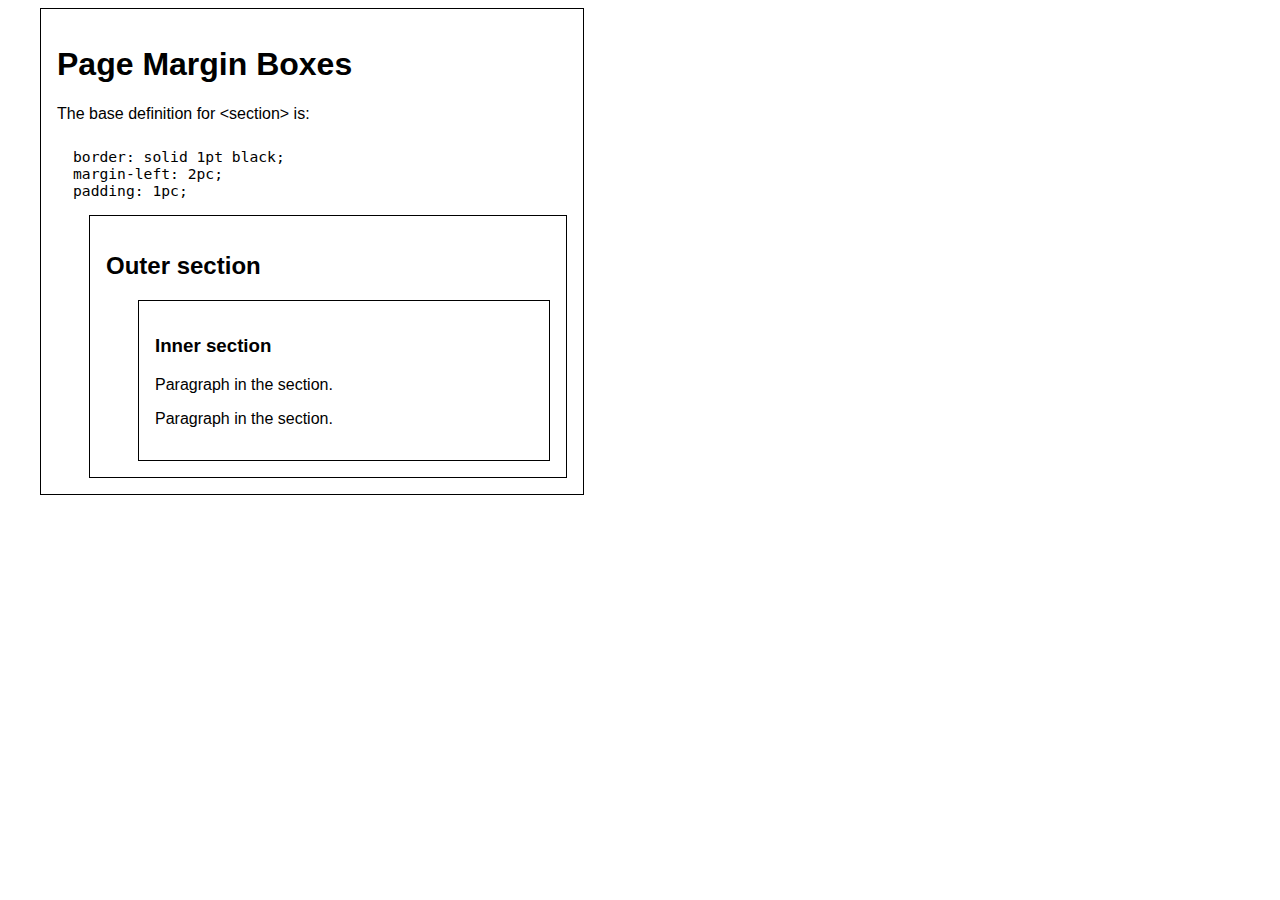
<file: doc-src/css-pagination/examples/html/boxes-margins-padding/boxes-margin-padding.html>
<!DOCTYPE html>
<html xmlns="http://www.w3.org/1999/xhtml">
  <head>
    <title>Page Margin Boxes</title>
    <link rel="stylesheet" type="text/css" href="boxes-margin-padding.css" />
  </head>
  <body>
    <section>
      <h1>Page Margin Boxes</h1>
      <p>The base definition for &lt;section&gt; is:
        <code>
border: solid 1pt black;
margin-left: 2pc;
padding: 1pc;          
        </code>
      </p>
      <section>
        <header>
          <h2>Outer section</h2>
        </header>
        <section>
          <header>
            <h3>Inner section</h3>
          </header>
          <p>Paragraph in the section. </p>
          <p>Paragraph in the section. </p>
        </section>
      </section>
    </section>
  </body>
</html>
</file>
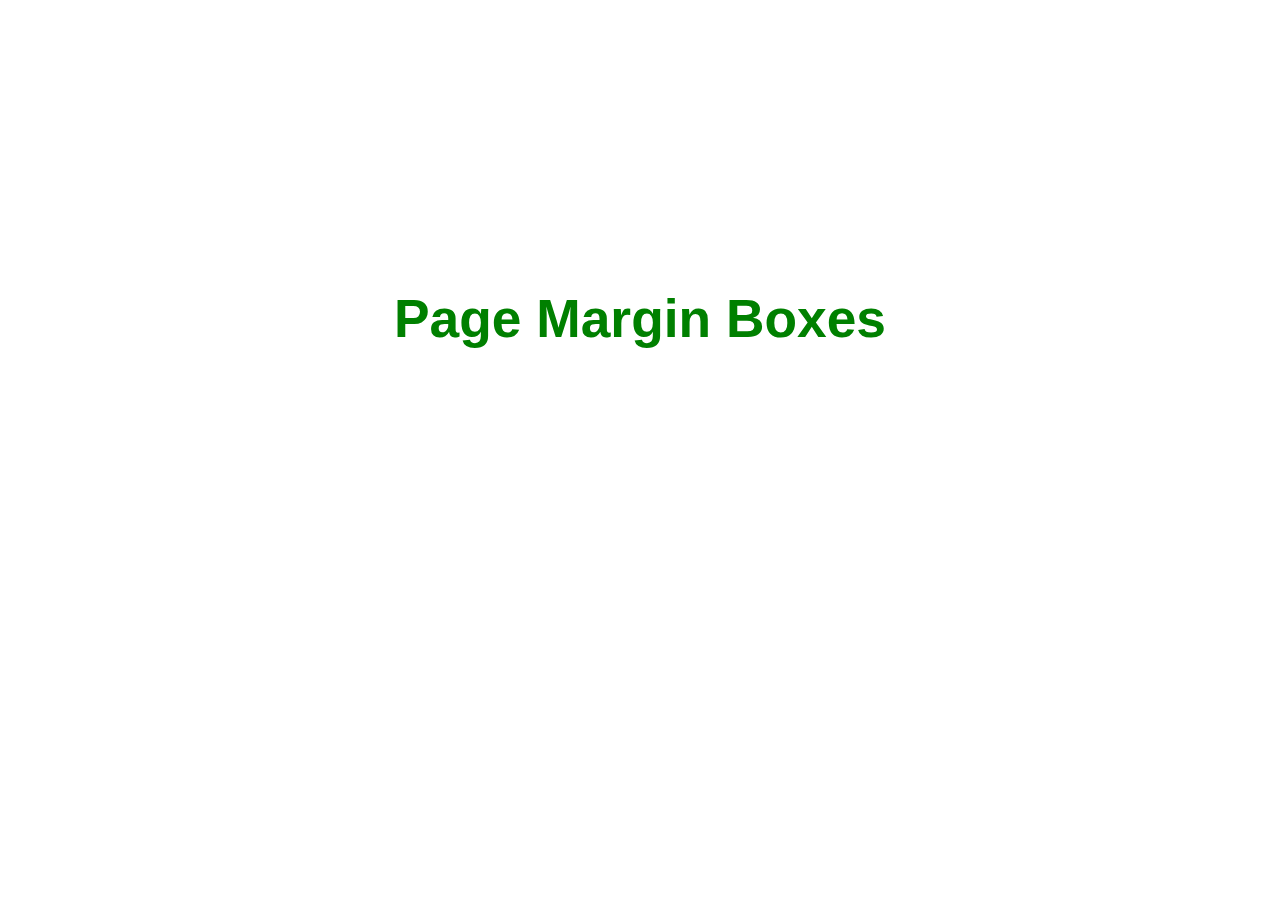
<file: doc-src/css-pagination/examples/html/page-master-details/page-margin-boxes.html>
<?xml version="1.0" encoding="UTF-8"?>
<!DOCTYPE html>
<html xmlns="http://www.w3.org/1999/xhtml">
    <head>
        <title>Page Margin Boxes</title>
      <link rel="stylesheet" type="text/css" href="page-margin-boxes.css" />
    </head>
    <body>
      <section>
        <h1>Page Margin Boxes</h1>
      </section>
    </body>
</html>
</file>
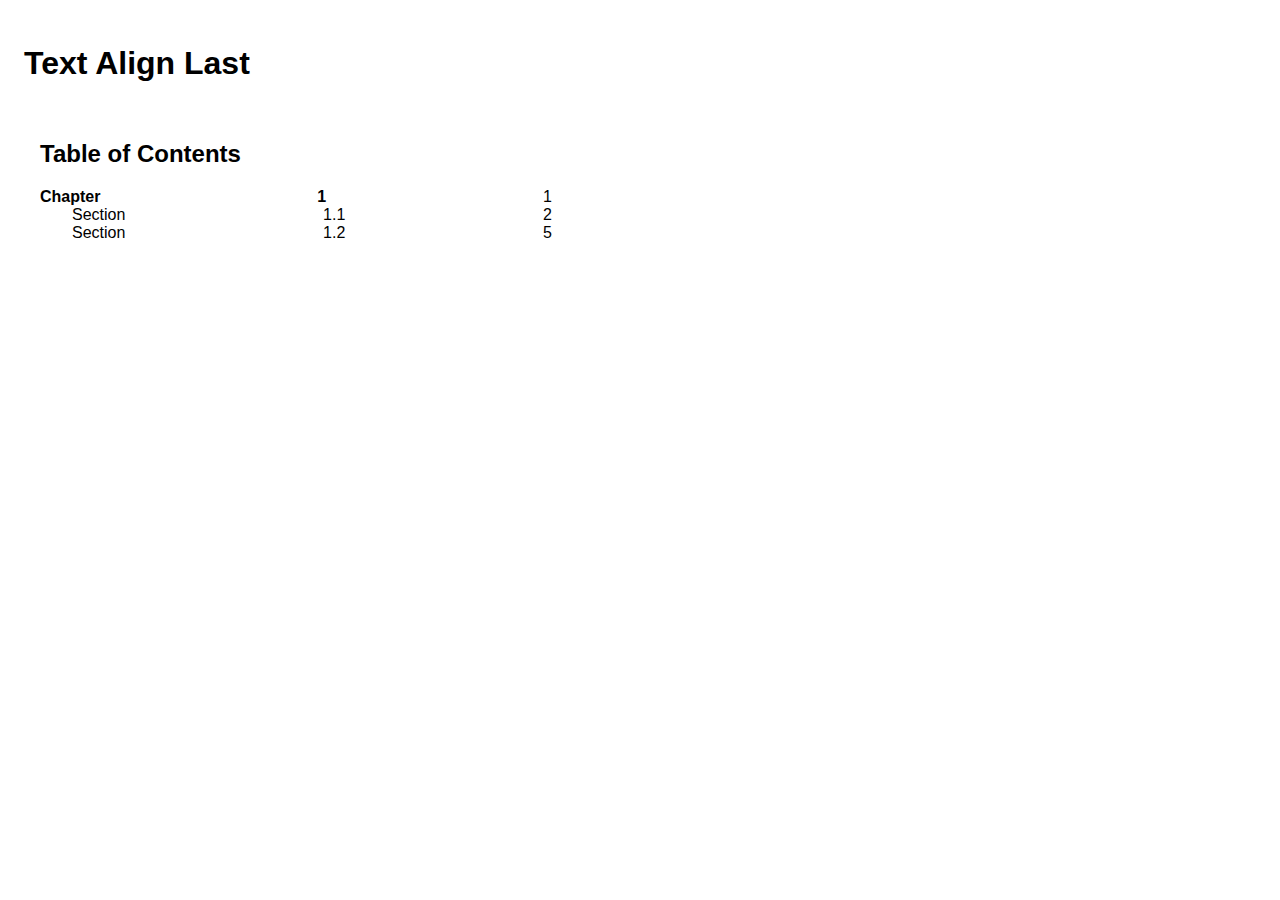
<file: doc-src/css-pagination/examples/html/text-align-last/text-align-last.html>
<!DOCTYPE html>
<html xmlns="http://www.w3.org/1999/xhtml">
  <head>
    <title>Text Align Last</title>
    <link rel="stylesheet" type="text/css" href="text-align-last.css" />
  </head>
  <body>
    <section>
      <h1>Text Align Last</h1>
      <section>
        <header>
          <h2>Table of Contents</h2>
        </header>
        <div>
          <div class="tocentry">
            <span class="title">Chapter 1</span>
            <span class="pageref">1</span>
            <div class="tocentry">
              <span class="title">Section 1.1</span>
              <span class="pageref">2</span>
            </div>
            <div class="tocentry">
              <span class="title">Section 1.2</span>
              <span class="pageref">5</span>
            </div>
          </div>
        </div>
      </section>
    </section>
  </body>
</html>
</file>
<file: docs/css/commonltr.css>
/*!
 * This file is part of the DITA Open Toolkit project. 
 *
 * Copyright 2004, 2005 IBM Corporation
 *
 * See the accompanying LICENSE file for applicable license.
 */
.hazardstatement td,
.hazardstatement th {
  padding: 0.5rem;
}

.hazardstatement th {
  text-align: center;
  text-transform: uppercase;
}

.hazardstatement--caution {
  background-color: #ffd100;
}

.hazardstatement--danger {
  background-color: #c8102e;
  color: #fff;
}

.hazardstatement--warning {
  background-color: #ff8200;
}

.hazardstatement--attention, .hazardstatement--fastpath, .hazardstatement--important, .hazardstatement--note, .hazardstatement--notice, .hazardstatement--other, .hazardstatement--remember, .hazardstatement--restriction, .hazardstatement--tip {
  background-color: #0072ce;
  color: #fff;
  font-style: italic;
}

.codeblock {
  font-family: monospace;
}

.codeph {
  font-family: monospace;
}

.kwd {
  font-weight: bold;
}

.parmname {
  font-weight: bold;
}

.var {
  font-style: italic;
}

.filepath {
  font-family: monospace;
}

.tasklabel {
  font-size: 100%;
  margin-bottom: 1em;
  margin-top: 1em;
}

.screen {
  background-color: #ccc;
  border: outset;
  margin-bottom: 2px;
  margin-top: 2px;
  padding: 5px;
  white-space: pre;
}

.wintitle {
  font-weight: bold;
}

.numcharref {
  color: #639;
  font-family: Menlo, Monaco, Consolas, "Courier New", monospace;
}

.parameterentity {
  color: #639;
  font-family: Menlo, Monaco, Consolas, "Courier New", monospace;
}

.textentity {
  color: #639;
  font-family: Menlo, Monaco, Consolas, "Courier New", monospace;
}

.xmlatt {
  color: #639;
  font-family: Menlo, Monaco, Consolas, "Courier New", monospace;
}

.xmlelement {
  color: #639;
  font-family: Menlo, Monaco, Consolas, "Courier New", monospace;
}

.xmlnsname {
  color: #639;
  font-family: Menlo, Monaco, Consolas, "Courier New", monospace;
}

.xmlpi {
  color: #639;
  font-family: Menlo, Monaco, Consolas, "Courier New", monospace;
}

.frame-top {
  border-top: solid 1px;
  border-right: 0;
  border-bottom: 0;
  border-left: 0;
}

.frame-bottom {
  border-top: 0;
  border-right: 0;
  border-bottom: solid 1px;
  border-left: 0;
}

.frame-topbot {
  border-top: solid 1px;
  border-right: 0;
  border-bottom: solid 1px;
  border-left: 0;
}

.frame-all {
  border: solid 1px;
}

.frame-sides {
  border-top: 0;
  border-left: solid 1px;
  border-right: solid 1px;
  border-bottom: 0;
}

.frame-none {
  border: 0;
}

.scale-50 {
  font-size: 50%;
}

.scale-60 {
  font-size: 60%;
}

.scale-70 {
  font-size: 70%;
}

.scale-80 {
  font-size: 80%;
}

.scale-90 {
  font-size: 90%;
}

.scale-100 {
  font-size: 100%;
}

.scale-110 {
  font-size: 110%;
}

.scale-120 {
  font-size: 120%;
}

.scale-140 {
  font-size: 140%;
}

.scale-160 {
  font-size: 160%;
}

.scale-180 {
  font-size: 180%;
}

.scale-200 {
  font-size: 200%;
}

.expanse-page, .expanse-spread {
  width: 100%;
}

.fig {
  /* Default of italics to set apart figure captions */
  /* Use @frame to create frames on figures */
}

.figcap {
  font-style: italic;
}

.figdesc {
  font-style: normal;
}

.figborder {
  border-color: Silver;
  border-style: solid;
  border-width: 2px;
  margin-top: 1em;
  padding-left: 3px;
  padding-right: 3px;
}

.figsides {
  border-color: Silver;
  border-left: 2px solid;
  border-right: 2px solid;
  margin-top: 1em;
  padding-left: 3px;
  padding-right: 3px;
}

.figtop {
  border-color: Silver;
  border-top: 2px solid;
  margin-top: 1em;
}

.figbottom {
  border-bottom: 2px solid;
  border-color: Silver;
}

.figtopbot {
  border-bottom: 2px solid;
  border-color: Silver;
  border-top: 2px solid;
  margin-top: 1em;
}

/* Align images based on @align on topic/image */
div.imageleft {
  text-align: left;
}

div.imagecenter {
  text-align: center;
}

div.imageright {
  text-align: right;
}

div.imagejustify {
  text-align: justify;
}

/* Set heading sizes, getting smaller for deeper nesting */
.topictitle1 {
  font-size: 1.34em;
  margin-bottom: 0.1em;
  margin-top: 0;
}

.topictitle2 {
  font-size: 1.17em;
  margin-bottom: 0.45em;
  margin-top: 1pc;
}

.topictitle3 {
  font-size: 1.17em;
  font-weight: bold;
  margin-bottom: 0.17em;
  margin-top: 1pc;
}

.topictitle4 {
  font-size: 1.17em;
  font-weight: bold;
  margin-top: 0.83em;
}

.topictitle5 {
  font-size: 1.17em;
  font-weight: bold;
}

.topictitle6 {
  font-size: 1.17em;
  font-style: italic;
}

.sectiontitle {
  color: #000;
  font-size: 1.17em;
  font-weight: bold;
  margin-bottom: 0;
  margin-top: 1em;
}

.section {
  margin-bottom: 1em;
  margin-top: 1em;
}

.example {
  margin-bottom: 1em;
  margin-top: 1em;
}

/* Most link groups are created with <div>. Ensure they have space before and after. */
.ullinks {
  list-style-type: none;
}

.ulchildlink {
  margin-bottom: 1em;
  margin-top: 1em;
}

.olchildlink {
  margin-bottom: 1em;
  margin-top: 1em;
}

.linklist {
  margin-bottom: 1em;
}

ul.linklist {
  margin-top: 0;
  list-style-type: none;
  padding-left: 0;
}

li.linklist {
  margin-top: 0;
  margin-bottom: 0;
}

.linklistwithchild {
  margin-bottom: 1em;
  margin-left: 1.5em;
}

.sublinklist {
  margin-bottom: 1em;
  margin-left: 1.5em;
}

.relconcepts {
  margin-bottom: 1em;
  margin-top: 1em;
}

.reltasks {
  margin-bottom: 1em;
  margin-top: 1em;
}

.relref {
  margin-bottom: 1em;
  margin-top: 1em;
}

.relinfo {
  margin-bottom: 1em;
  margin-top: 1em;
}

.breadcrumb {
  font-size: smaller;
  margin-bottom: 1em;
}

/* Simple lists do not get a bullet */
ul.simple {
  list-style-type: none;
}

/* Default of bold for definition list terms */
.dlterm {
  font-weight: bold;
}

/* Use CSS to expand lists with @compact="no" */
.dltermexpand {
  font-weight: bold;
  margin-top: 1em;
}

*[compact="yes"] > li {
  margin-top: 0;
}

*[compact="no"] > li {
  margin-top: 0.53em;
}

.liexpand {
  margin-bottom: 1em;
  margin-top: 1em;
}

.sliexpand {
  margin-bottom: 1em;
  margin-top: 1em;
}

.dlexpand {
  margin-bottom: 1em;
  margin-top: 1em;
}

.ddexpand {
  margin-bottom: 1em;
  margin-top: 1em;
}

.stepexpand {
  margin-bottom: 1em;
  margin-top: 1em;
}

.substepexpand {
  margin-bottom: 1em;
  margin-top: 1em;
}

dt.prereq {
  margin-left: 20px;
}

/* All note formats have the same default presentation */
.note {
  margin-bottom: 1em;
  margin-top: 1em;
}

.note .notetitle, .note .notelisttitle,
.note .note__title {
  font-weight: bold;
}

/* Various basic phrase styles */
.bold {
  font-weight: bold;
}

.bolditalic {
  font-style: italic;
  font-weight: bold;
}

.italic {
  font-style: italic;
}

.underlined {
  text-decoration: underline;
}

.uicontrol {
  font-weight: bold;
}

.defkwd {
  font-weight: bold;
  text-decoration: underline;
}

.shortcut {
  text-decoration: underline;
}

.menucascade > abbr {
  text-decoration: none;
}

table {
  border-collapse: collapse;
}

table .desc {
  display: block;
  font-style: italic;
}

.cellrowborder {
  border-bottom: solid 1px;
  border-left: 0;
  border-right: solid 1px;
  border-top: 0;
}

.row-nocellborder {
  border-bottom: solid 1px;
  border-left: 0;
  border-top: 0;
}

.cell-norowborder {
  border-left: 0;
  border-right: solid 1px;
  border-top: 0;
}

.nocellnorowborder {
  border: 0;
}

.firstcol {
  font-weight: bold;
}

.table--pgwide-1 {
  width: 100%;
}

.align-left {
  text-align: left;
}

.align-right {
  text-align: right;
}

.align-center {
  text-align: center;
}

.align-justify {
  text-align: justify;
}

.align-char {
  text-align: char;
}

.valign-top {
  vertical-align: top;
}

.valign-bottom {
  vertical-align: bottom;
}

.valign-middle {
  vertical-align: middle;
}

.colsep-0 {
  border-right: 0;
}

.colsep-1 {
  border-right: 1px solid;
}

.rowsep-0 {
  border-bottom: 0;
}

.rowsep-1 {
  border-bottom: 1px solid;
}

.stentry {
  border-right: 1px solid;
  border-bottom: 1px solid;
}

.stentry:last-child {
  border-right: 0;
}

.strow:last-child .stentry {
  border-bottom: 0;
}

/* Add space for top level topics */
.nested0 {
  margin-top: 1em;
}

/* div with class=p is used for paragraphs that contain blocks, to keep the XHTML valid */
.p {
  margin-top: 1em;
}
</file>
<file: docs/css/custom.css>
/* Style navigation as sidebar */
nav[role=toc] {
  float: left;
}

/* Highlight current topic in bold */
nav[role=toc] li.active > a {
  font-weight: bold;
}

/* Adjust navigation indendation */
.bs-docs-sidenav,
.bs-docs-sidenav li ul {
  padding-left: 20px;
}
</file>
<file: doc-src/css-pagination/examples/html/boxes-margins-padding/boxes-margin-padding.css>
/*  Demonstrates effect of margins, padding, and borders */

@page {
  size: 8in 6in;
}

body {
  font-family: sans-serif;
  font-size: 12pt;
  width: 6in;
}

code {
  display: block;
  font-family: monospace;
  font-size: 11pt;
  white-space: pre-line;
  margin-top: 6pt;
  margin-bottom: 6pt;
  margin-left: 1pc;
}

section {
  border: solid 1pt black;
  margin-left: 2pc;
  padding: 1pc;
}
</file>
<file: doc-src/css-pagination/examples/html/page-master-details/page-margin-boxes.css>
/* 
 * Demonstrates the 12 page margin boxes.
 *
 */
 
 @page {
   size: A4;
   margin: 1.5in;
   font-weight: bold;
   font-size: 14pt;
   font-family: sans-serif;

   
   @top-left-corner {
     content: "top-left-corner";
     border: solid 0.5pt blue;
     margin: 4pt;
     text-align: center;
   }

   @top-left {
     content: "top-left";
     border: solid 0.5pt blue;
     margin: 4pt;
     text-align: center;
   }
   
   @top-center {
     content: "top-center";
     border: solid 0.5pt blue;
     margin: 4pt;
     text-align: center;
   }
   
   @top-right {
     content: "top-right";
     border: solid 0.5pt blue;
     margin: 4pt;
     text-align: center;
   }

   @top-right-corner {
     content: "top-right-corner";
     border: solid 0.5pt blue;
     margin: 4pt;
     text-align: center;
   }
   
   @bottom-left-corner {
     content: "bottom-left-corner";
     border: solid 0.5pt blue;
     margin: 4pt;
     text-align: center;
   }

   @bottom-left {
     content: "bottom-left";
     border: solid 0.5pt blue;
     margin: 4pt;
     text-align: center;
   }
   
   @bottom-center {
     content: "bottom-center";
     border: solid 0.5pt blue;
     margin: 4pt;
     text-align: center;
   }
   
   @bottom-right {
     content: "bottom-right";
     border: solid 0.5pt blue;
     margin: 4pt;
     text-align: center;
   }

   @bottom-right-corner {
     content: "bottom-right-corner";
     border: solid 0.5pt blue;
     margin: 4pt;
     text-align: center;
   }   
   
   @left-top {
     content: "left-top";
     border: solid 0.5pt blue;
     margin: 4pt;
     text-align: center;
   }
   
   @left-middle {
     content: "left-middle";
     border: solid 0.5pt blue;
     margin: 4pt;
     text-align: center;
   }
   
   @left-bottom {
     content: "left-bottom";
     border: solid 0.5pt blue;
     margin: 4pt;
     text-align: center;
   }
   
   @right-top {
     content: "right-top";
     border: solid 0.5pt blue;
     margin: 4pt;
     text-align: center;
   }
   
   @right-middle {
     content: "right-middle";
     border: solid 0.5pt blue;
     margin: 4pt;
     text-align: center;
   }
   
   @right-bottom {
     content: "right-bottom";
     border: solid 0.5pt blue;
     margin: 4pt;
     text-align: center;
   }
   
}
 
 body {
   margin-top: 3in;
   vertical-align: central;
   text-align: center;
   font-family: sans-serif;
   font-size: 20pt;
   color: rgb(0%, 50%, 0%);
   
 }
</file>
<file: doc-src/css-pagination/examples/html/text-align-last/text-align-last.css>
/*  Demonstrates use of text-align-last with leaders */

@page {
  size: 8in 6in;
}

body {
  font-family: sans-serif;
  font-size: 12pt;
  width: 6in;
}

section {
  padding: 1pc;
}

div.tocentry {  
  display: block;
  text-align-last: justify;
}

section > div > div.tocentry > span.title
{
  font-weight: bold;
}

section > div > div.tocentry > div.tocentry 
{
  margin-left: 2pc;
}


div.tocentry > span.pageref:before {
  content: leader(dotted);
}
</file>
